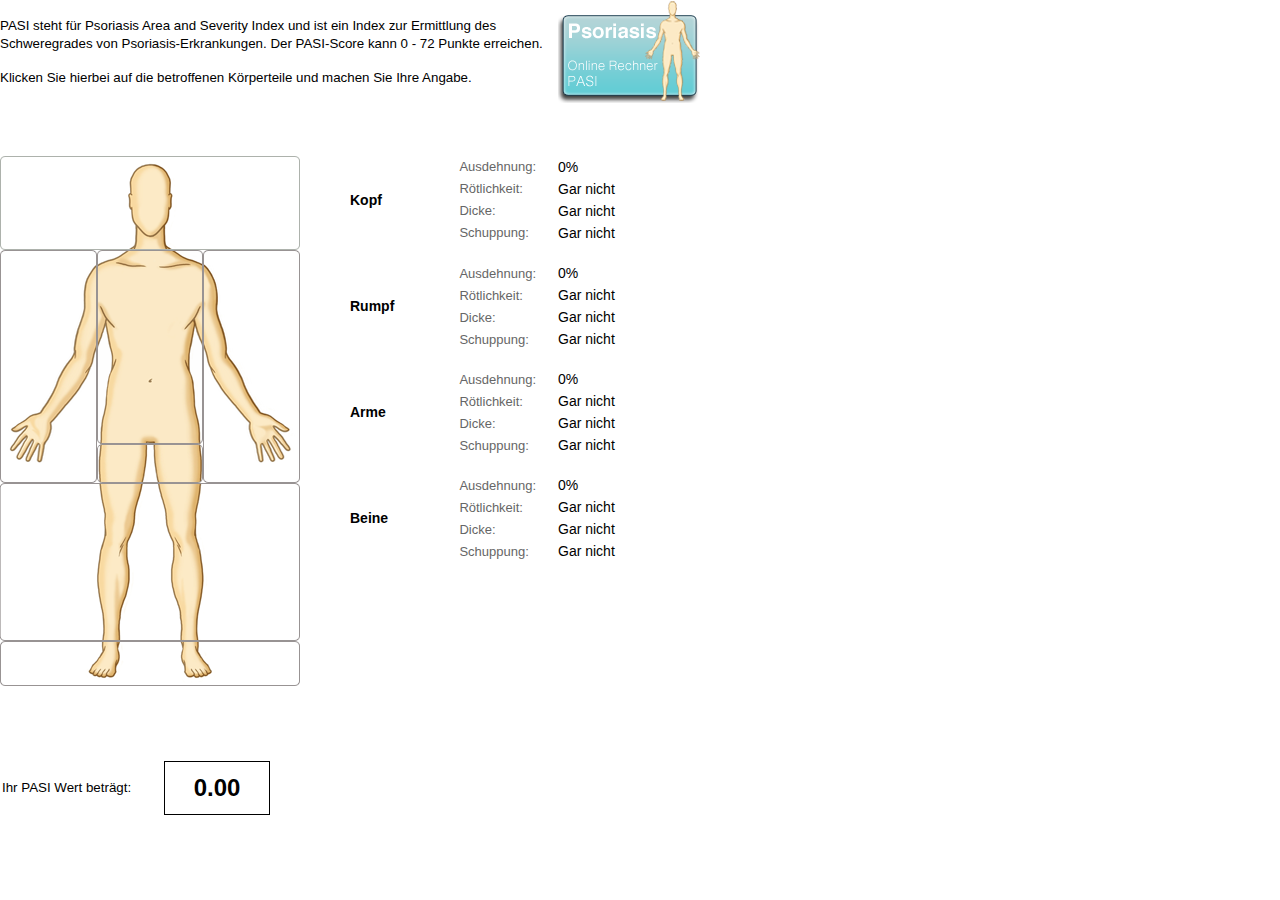
<file: embed/pasi.html>
<!DOCTYPE html PUBLIC "-//W3C//DTD XHTML 1.0 Strict//EN" "http://www.w3.org/TR/xhtml1/DTD/xhtml1-strict.dtd">
<!--
  Copyright 2015 MobileMan GmbH
  www.mobileman.com
  
  Licensed under the Apache License, Version 2.0 (the "License");
  you may not use this file except in compliance with the License.
  You may obtain a copy of the License at
  
    http://www.apache.org/licenses/LICENSE-2.0
  
  Unless required by applicable law or agreed to in writing, software
  distributed under the License is distributed on an "AS IS" BASIS,
  WITHOUT WARRANTIES OR CONDITIONS OF ANY KIND, either express or implied.
  See the License for the specific language governing permissions and
  limitations under the License.
-->
<html xmlns="http://www.w3.org/1999/xhtml" lang="de" xml:lang="de">
	<head>
		<meta http-equiv="Content-Type" content="text/html; charset=UTF-8"></meta>
		<title>Psoriasis Area and Severity Index (PASI) Online Rechner></title>
		<link rel="shortcut icon" href="../images/favicon.png"/>
		<link href="../styles/reset.css" rel="stylesheet" type="text/css"/>
		<link href="../styles/main.css" rel="stylesheet" type="text/css"/>
		<link href="../styles/jquery-ui-1.8.6.custom.css" rel="stylesheet" type="text/css"/>
		<link href="../styles/diseases.css" rel="stylesheet" type="text/css"/>	
	  	<script src="../scripts/jquery-1.4.4.min.js"></script>
	  	<script src="../scripts/jquery-ui-1.8.6.custom.min.js"></script>
		<script src="../scripts/jquery.datepick-de-CH.js"></script>
		<script src="../scripts/vtip.js"></script>
		<script src="../scripts/roundedCorners.js"></script>
		<script src="../scripts/jquery.blockUI.js"></script>
		<script src="../scripts/WebKitDetect.js"></script>
		<style>
		#radios1_1 .ui-buttonset { margin-right: 7px; background-color: #fff;}
		#radios1_1 .ui-buttonset .ui-button { margin-left: 0px; margin-right: 0px; }
		#radios1_1 .ui-button {float: left; margin-right: 1px;}
		#radios1_1 .ui-button .ui-button-text { display: block; line-height: 1.0; font-size:12px; width: 70px; padding-left: 0px; padding-right: 0px; margin-right: 0px;}
		#radios1_2 .ui-buttonset { margin-right: 7px; background-color: #fff;}
		#radios1_2 .ui-buttonset .ui-button { margin-left: 0; margin-right: 0; }
		#radios1_2 .ui-button {float: left; margin-right: 1px;}
		#radios1_2 .ui-button .ui-button-text { display: block; line-height: 1.0; font-size:12px; width: 100px; padding-left: 0px; padding-right: 0px; margin-right: 0px;}
		#radios1_3 .ui-buttonset { margin-right: 7px; background-color: #fff;}
		#radios1_3 .ui-buttonset .ui-button { margin-left: 0; margin-right: 0; }
		#radios1_3 .ui-button {float: left; margin-right: 1px;}
		#radios1_3 .ui-button .ui-button-text { display: block; line-height: 1.0; font-size:12px; width: 100px; padding-left: 0px; padding-right: 0px; margin-right: 0px;}
		#radios1_4 .ui-buttonset { margin-right: 7px; background-color: #fff;}
		#radios1_4 .ui-buttonset .ui-button { margin-left: 0; margin-right: 0; }
		#radios1_4 .ui-button {float: left; margin-right: 1px;}
		#radios1_4 .ui-button .ui-button-text { display: block; line-height: 1.0; font-size:12px; width: 100px; padding-left: 0px; padding-right: 0px; margin-right: 0px;}
		#radios2_1 .ui-buttonset { margin-right: 7px; background-color: #fff;}
		#radios2_1 .ui-buttonset .ui-button { margin-left: 0; margin-right: 0; }
		#radios2_1 .ui-button {float: left; margin-right: 1px;}
		#radios2_1 .ui-button .ui-button-text { display: block; line-height: 1.0; font-size:12px; width: 70px; padding-left: 0px; padding-right: 0px; margin-right: 0px;}
		#radios2_2 .ui-buttonset { margin-right: 7px; background-color: #fff;}
		#radios2_2 .ui-buttonset .ui-button { margin-left: 0; margin-right: 0; }
		#radios2_2 .ui-button {float: left; margin-right: 1px;}
		#radios2_2 .ui-button .ui-button-text { display: block; line-height: 1.0; font-size:12px; width: 100px; padding-left: 0px; padding-right: 0px; margin-right: 0px;}
		#radios2_3 .ui-buttonset { margin-right: 7px; background-color: #fff;}
		#radios2_3 .ui-buttonset .ui-button { margin-left: 0; margin-right: 0; }
		#radios2_3 .ui-button {float: left; margin-right: 1px;}
		#radios2_3 .ui-button .ui-button-text { display: block; line-height: 1.0; font-size:12px; width: 100px; padding-left: 0px; padding-right: 0px; margin-right: 0px;}
		#radios2_4 .ui-buttonset { margin-right: 7px; background-color: #fff;}
		#radios2_4 .ui-buttonset .ui-button { margin-left: 0; margin-right: 0; }
		#radios2_4 .ui-button {float: left; margin-right: 1px;}
		#radios2_4 .ui-button .ui-button-text { display: block; line-height: 1.0; font-size:12px; width: 100px; padding-left: 0px; padding-right: 0px; margin-right: 0px;}
		#radios3_1 .ui-buttonset { margin-right: 7px; background-color: #fff;}
		#radios3_1 .ui-buttonset .ui-button { margin-left: 0; margin-right: 0; }
		#radios3_1 .ui-button {float: left; margin-right: 1px;}
		#radios3_1 .ui-button .ui-button-text { display: block; line-height: 1.0; font-size:12px; width: 70px; padding-left: 0px; padding-right: 0px; margin-right: 0px;}
		#radios3_2 .ui-buttonset { margin-right: 7px; background-color: #fff;}
		#radios3_2 .ui-buttonset .ui-button { margin-left: 0; margin-right: 0; }
		#radios3_2 .ui-button {float: left; margin-right: 1px;}
		#radios3_2 .ui-button .ui-button-text { display: block; line-height: 1.0; font-size:12px; width: 100px; padding-left: 0px; padding-right: 0px; margin-right: 0px;}
		#radios3_3 .ui-buttonset { margin-right: 7px; background-color: #fff;}
		#radios3_3 .ui-buttonset .ui-button { margin-left: 0; margin-right: 0; }
		#radios3_3 .ui-button {float: left; margin-right: 1px;}
		#radios3_3 .ui-button .ui-button-text { display: block; line-height: 1.0; font-size:12px; width: 100px; padding-left: 0px; padding-right: 0px; margin-right: 0px;}
		#radios3_4 .ui-buttonset { margin-right: 7px; background-color: #fff;}
		#radios3_4 .ui-buttonset .ui-button { margin-left: 0; margin-right: 0; }
		#radios3_4 .ui-button {float: left; margin-right: 1px;}
		#radios3_4 .ui-button .ui-button-text { display: block; line-height: 1.0; font-size:12px; width: 100px; padding-left: 0px; padding-right: 0px; margin-right: 0px;}
		#radios4_1 .ui-buttonset { margin-right: 7px; background-color: #fff;}
		#radios4_1 .ui-buttonset .ui-button { margin-left: 0; margin-right: 0; }
		#radios4_1 .ui-button {float: left; margin-right: 1px;}
		#radios4_1 .ui-button .ui-button-text { display: block; line-height: 1.0; font-size:12px; width: 70px; padding-left: 0px; padding-right: 0px; margin-right: 0px;}
		#radios4_2 .ui-buttonset { margin-right: 7px; background-color: #fff;}
		#radios4_2 .ui-buttonset .ui-button { margin-left: 0; margin-right: 0; }
		#radios4_2 .ui-button {float: left; margin-right: 1px;}
		#radios4_2 .ui-button .ui-button-text { display: block; line-height: 1.0; font-size:12px; width: 100px; padding-left: 0px; padding-right: 0px; margin-right: 0px;}
		#radios4_3 .ui-buttonset { margin-right: 7px; background-color: #fff;}
		#radios4_3 .ui-buttonset .ui-button { margin-left: 0; margin-right: 0; }
		#radios4_3 .ui-button {float: left; margin-right: 1px;}
		#radios4_3 .ui-button .ui-button-text { display: block; line-height: 1.0; font-size:12px; width: 100px; padding-left: 0px; padding-right: 0px; margin-right: 0px;}
		#radios4_4 .ui-buttonset { margin-right: 7px; background-color: #fff;}
		#radios4_4 .ui-buttonset .ui-button { margin-left: 0; margin-right: 0; }
		#radios4_4 .ui-button {float: left; margin-right: 1px;}
		#radios4_4 .ui-button .ui-button-text { display: block; line-height: 1.0; font-size:12px; width: 100px; padding-left: 0px; padding-right: 0px; margin-right: 0px;}
		</style>
	</head>
<body>
<div style="width: 700px;">
	<a href="../embed/pasi.html" target="_blank">
		<img src="../images/button_psoriasis.png" alt="psoriasis" width="142" height="103" style="float: right;"/>
	</a>
	<br />
		PASI steht f&uuml;r Psoriasis Area and Severity Index und ist ein Index zur Ermittlung des Schweregrades von Psoriasis-Erkrankungen. Der PASI-Score kann 0 - 72 Punkte erreichen.
		<br />
		<br />
		Klicken Sie hierbei auf die betroffenen K&ouml;rperteile und machen Sie Ihre Angabe.
		<br />
		<br />
		<br />
		<br />
		<br />


		<table width="640" class="noborder">
			<tbody><tr>
				<td width="350px">
					<table class="noborders">
						<tbody><tr>	
							<td colspan="3">
								<div class="ps_man_head" id="mhead">
								</div>
							</td>
						</tr>
						<tr>	
							<td rowspan="2">
								<div class="ps_man_left_hand" id="lhand">
								</div>
							</td>
							<td>
								<div class="ps_man_body" id="mbody">
								</div>
							</td>
							<td rowspan="2">
								<div class="ps_man_right_hand" id="rhand">
								</div>
							</td>
						</tr>
						<tr>
							<td>
								<div class="ps_man_butt" id="mbutt">
								</div>
							</td>
						</tr>
						<tr>
							<td colspan="3">
								<div class="ps_man_legs" id="mlegs">
								</div>
							</td>
						</tr>
						<tr>
							<td colspan="3">
								<div class="ps_man_feet" id="mfeet">
								</div>
							</td>
						</tr>
						
					</tbody></table>
				</td>
				<td style="vertical-align: top;">
					<table id="tpasi">
						<tbody><tr>
							<td rowspan="4" width="80px">
								<div class="pasiheader">Kopf</div>
							</td>
							<td rowspan="4" width="45px">
								<div id="pasiheader1" class="pasiheader_nonselected"></div>
							</td>
							<td width="75px">
								<label class="opt">Ausdehnung:</label>
							</td>
							<td width="75px">
								<input type="text" id="amount11" style="margin-left:20px; text-align:left; width:80px; border:0;" />
							</td>
						</tr>
						<tr>
							<td>
								<label class="opt">R&ouml;tlichkeit:</label>
							</td>
							<td>
								<input type="text" id="amount12" style="margin-left:20px; text-align:left; width:80px; border:0;" />
							</td>
						</tr>
						<tr>
							<td>
								<label class="opt">Dicke:</label>
							</td>
							<td>
								<input type="text" id="amount13" style="margin-left:20px; text-align:left; width:80px; border:0;" />
							</td>
						</tr>
						<tr>
							<td>
								<label class="opt">Schuppung:</label>
						  </td>
							<td>
								<input type="text" id="amount14" style="margin-left:20px; text-align:left; width:80px; border:0;" />
							</td>
						</tr>
						<tr>
							<td>
								<br />
							</td>
						</tr>
						
						<tr>
							<td rowspan="4" style="vertical-align: center;">
								<div class="pasiheader">Rumpf</div>
							</td>
							<td rowspan="4" style="vertical-align: center;">
								<div id="pasiheader2"></div>
							</td>
							<td>
								<label class="opt">Ausdehnung:</label>
							</td>
							<td>
								<input type="text" id="amount21" style="margin-left:20px; text-align:left; width:80px; border:0;" />
							</td>
						</tr>
						<tr>
							<td>
								<label class="opt">R&ouml;tlichkeit:</label>
						  </td>
							<td>
								<input type="text" id="amount22" style="margin-left:20px; text-align:left; width:80px; border:0;" />
							</td>
						</tr>
						<tr>
							<td>
								<label class="opt">Dicke:</label>
							</td>
							<td>
								<input type="text" id="amount23" style="margin-left:20px; text-align:left; width:80px; border:0;" />
							</td>
						</tr>
						<tr>
							<td>
								<label class="opt">Schuppung:</label>
						  </td>
							<td>
								<input type="text" id="amount24" style="margin-left:20px; text-align:left; width:80px; border:0;" />
							</td>
						</tr>
						<tr>
							<td>
								<br />
							</td>
						</tr>
						
						
						<tr>
							<td rowspan="4" style="vertical-align: center;">
								<div class="pasiheader">Arme</div>
							</td>
							<td rowspan="4" style="vertical-align: center;">
								<div id="pasiheader3"></div>
							</td>
							<td>
								<label class="opt">Ausdehnung:</label>
							</td>
							<td>
								<input type="text" id="amount31" style="margin-left:20px; text-align:left; width:80px; border:0;" />
							</td>
						</tr>
						<tr>
							<td>
								<label class="opt">R&ouml;tlichkeit:</label>
						  </td>
							<td>
								<input type="text" id="amount32" style="margin-left:20px; text-align:left; width:80px; border:0;" />
							</td>
						</tr>
						<tr>
							<td>
								<label class="opt">Dicke:</label>
							</td>
							<td>
								<input type="text" id="amount33" style="margin-left:20px; text-align:left; width:80px; border:0;" />
							</td>
							
						</tr>
						<tr>
							
							<td>
								<label class="opt">Schuppung:</label>
						  </td>
							<td>
								<input type="text" id="amount34" style="margin-left:20px; text-align:left; width:80px; border:0;" />
							</td>
						</tr>
						<tr>
							<td>
								<br />
							</td>
						</tr>
						
						
						<tr>
							<td rowspan="4" style="vertical-align: center;">
								<div class="pasiheader">Beine</div>
							</td>
							<td rowspan="4" style="vertical-align: center;">
								<div id="pasiheader4"></div>
							</td>
							<td>
								<label class="opt">Ausdehnung:</label>
							</td>
							<td>
								<input type="text" id="amount41" style="margin-left:20px; text-align:left; width:80px; border:0;" />
							</td>
						</tr>
						<tr>
							<td>
								<label class="opt">R&ouml;tlichkeit:</label>
						  </td>
							<td>
								<input type="text" id="amount42" style="margin-left:20px; text-align:left; width:80px; border:0;" />
							</td>
						</tr>
						<tr>
							<td>
								<label class="opt">Dicke:</label>
							</td>
							<td>
								<input type="text" id="amount43" style="margin-left:20px; text-align:left; width:80px; border:0;" />
							</td>
						</tr>
						<tr>
							<td>
								<label class="opt">Schuppung:</label>
							</td>
							<td>
								<input type="text" id="amount44" style="margin-left:20px; text-align:left; width:80px; border:0;" />
							</td>
						</tr>
						<tr>
							<td>
								<br />
							</td>
						</tr>
					</tbody></table>
				</td>
			</tr>
		</tbody></table>
		<div id="tabs" class="ui-tabs ui-widget ui-widget-content ui-corner-all" style="display: none; ">
			<ul class="ui-tabs-nav ui-helper-reset ui-helper-clearfix ui-widget-header ui-corner-all">
				<li class="ui-state-default ui-corner-top ui-tabs-selected ui-state-active"><a href="#tabs-1">Kopf</a></li>
				<li class="ui-state-default ui-corner-top"><a href="#tabs-2">Rumpf</a></li>
				<li class="ui-state-default ui-corner-top"><a href="#tabs-3">Arme</a></li>
				<li class="ui-state-default ui-corner-top"><a href="#tabs-4">Beine</a></li>
			</ul>
			
			<div id="tabs-1" class="ui-tabs-panel ui-widget-content ui-corner-bottom">
				<br />
				<form name="form1_1">
					
					<div align="left">
						<label>Ausdehnungsgrad der befallenen K&ouml;rperoberfl&auml;che in %.</label>
					</div>
					<br />
					
					<table width="500" class="noborder">
						<tbody><tr>
							<td width="100">
								<div class="hboxp11">
								</div>
							</td>
							<td width="100">
								<div class="hboxp12">
								</div>
							</td>
							<td width="100">
								<div class="hboxp13">
								</div>
							</td>
							<td width="100">
								<div class="hboxp14">
								</div>
							</td>
							<td width="100">
								<div class="hboxp15">
								</div>
							</td>
							<td width="100">
								<div class="hboxp16">
								</div>
							</td>
							<td width="100">
								<div class="hboxp17">
								</div>
							</td>
						</tr>
					</tbody></table>
					<div id="radios1_1" class="ui-buttonset">
						<input type="radio" id="radio1_11" name="radio" value="0" checked="checked" class="ui-helper-hidden-accessible"/><label for="radio1_11" class="ui-state-active ui-button ui-widget ui-state-default ui-button-text-only" aria-pressed="true" role="button" aria-disabled="false"><span class="ui-button-text">0%</span></label>			
						<input type="radio" id="radio1_12" name="radio" value="1" class="ui-helper-hidden-accessible"/><label for="radio1_12" aria-pressed="false" class="ui-button ui-widget ui-state-default ui-button-text-only" role="button" aria-disabled="false"><span class="ui-button-text">&lt;10%</span></label>
						<input type="radio" id="radio1_13" name="radio" value="2" class="ui-helper-hidden-accessible"/><label for="radio1_13" aria-pressed="false" class="ui-button ui-widget ui-state-default ui-button-text-only" role="button" aria-disabled="false"><span class="ui-button-text">10-29%</span></label>
						<input type="radio" id="radio1_14" name="radio" value="3" class="ui-helper-hidden-accessible"/><label for="radio1_14" aria-pressed="false" class="ui-button ui-widget ui-state-default ui-button-text-only" role="button" aria-disabled="false"><span class="ui-button-text">30-49%</span></label>
						<input type="radio" id="radio1_15" name="radio" value="4" class="ui-helper-hidden-accessible"/><label for="radio1_15" aria-pressed="false" class="ui-button ui-widget ui-state-default ui-button-text-only" role="button" aria-disabled="false"><span class="ui-button-text">50-69%</span></label>
						<input type="radio" id="radio1_16" name="radio" value="5" class="ui-helper-hidden-accessible"/><label for="radio1_16" aria-pressed="false" class="ui-button ui-widget ui-state-default ui-button-text-only" role="button" aria-disabled="false"><span class="ui-button-text">70-89%</span></label>
						<input type="radio" id="radio1_17" name="radio" value="6" class="ui-helper-hidden-accessible"/><label for="radio1_17" aria-pressed="false" class="ui-button ui-widget ui-state-default ui-button-text-only" role="button" aria-disabled="false"><span class="ui-button-text">90-100%</span></label>
					</div>
				</form>
				<br />
				<br />
				<form name="form1_2">
					<div align="left">
						<br /><label>R&ouml;tlichkeit (Erythema)</label>
						<br />
						<label class="opt">Bitte geben Sie den Grad der R&ouml;tlichkeit an.</label>
					</div>
					<br />
					<table width="500" class="noborder">
						<tbody><tr>
							<td width="100">
								<div class="hboxp21">
								</div>
							</td>
							<td width="100">
								<div class="hboxp22">
								</div>
							</td>
							<td width="100">
								<div class="hboxp23">
								</div>
							</td>
							<td width="100">
								<div class="hboxp24">
								</div>
							</td>
							<td width="100">
								<div class="hboxp25">
								</div>
							</td>
						</tr>
					</tbody></table>
					<div id="radios1_2" class="ui-buttonset">
						<input type="radio" id="radio1_21" name="radio" value="0" checked="checked" class="ui-helper-hidden-accessible"/><label for="radio1_21" class="ui-state-active ui-button ui-widget ui-state-default ui-button-text-only" aria-pressed="true" role="button" aria-disabled="false"><span class="ui-button-text">Gar nicht</span></label>			
						<input type="radio" id="radio1_22" name="radio" value="1" class="ui-helper-hidden-accessible"/><label for="radio1_22" aria-pressed="false" class="ui-button ui-widget ui-state-default ui-button-text-only" role="button" aria-disabled="false"><span class="ui-button-text">Mild</span></label>
						<input type="radio" id="radio1_23" name="radio" value="2" class="ui-helper-hidden-accessible"/><label for="radio1_23" aria-pressed="false" class="ui-button ui-widget ui-state-default ui-button-text-only" role="button" aria-disabled="false"><span class="ui-button-text">Moderat</span></label>
						<input type="radio" id="radio1_24" name="radio" value="3" class="ui-helper-hidden-accessible"/><label for="radio1_24" aria-pressed="false" class="ui-button ui-widget ui-state-default ui-button-text-only" role="button" aria-disabled="false"><span class="ui-button-text">Stark</span></label>
						<input type="radio" id="radio1_25" name="radio" value="4" class="ui-helper-hidden-accessible"/><label for="radio1_25" aria-pressed="false" class="ui-button ui-widget ui-state-default ui-button-text-only" role="button" aria-disabled="false"><span class="ui-button-text">Sehr stark</span></label>
					</div>
				</form>
				<br />
				<br />
				<form name="form1_3">
					<div align="left">
						<br /><label>Dicke (Induration)</label>
						<br />
						<label class="opt">Bitte gebe Sie die Dicke der Verkrustung an.</label>
					</div>
					<br />
					<table width="500" class="noborder">
						<tbody><tr>
							<td width="100">
								<div class="hboxp31">
									<div class="hboxt">0.00 mm</div>
								</div>
							</td>
							<td width="100">
								<div class="hboxp32">
									<div class="hboxt">0.25 mm</div>
								</div>
							</td>
							<td width="100">
								<div class="hboxp33">
									<div class="hboxt">0.50 mm</div>
								</div>
							</td>
							<td width="100">
								<div class="hboxp34">
									<div class="hboxt">0.75 mm</div>
								</div>
							</td>
							<td width="100">
								<div class="hboxp35">
									<div class="hboxt">1.00 mm</div>
								</div>
							</td>
						</tr>
					</tbody></table>
					<div id="radios1_3" class="ui-buttonset">
						<input type="radio" id="radio1_31" name="radio" value="0" checked="checked" class="ui-helper-hidden-accessible"/><label for="radio1_31" class="ui-state-active ui-button ui-widget ui-state-default ui-button-text-only" aria-pressed="true" role="button" aria-disabled="false"><span class="ui-button-text">Gar nicht</span></label>			
						<input type="radio" id="radio1_32" name="radio" value="1" class="ui-helper-hidden-accessible"/><label for="radio1_32" aria-pressed="false" class="ui-button ui-widget ui-state-default ui-button-text-only" role="button" aria-disabled="false"><span class="ui-button-text">Mild</span></label>
						<input type="radio" id="radio1_33" name="radio" value="2" class="ui-helper-hidden-accessible"/><label for="radio1_33" aria-pressed="false" class="ui-button ui-widget ui-state-default ui-button-text-only" role="button" aria-disabled="false"><span class="ui-button-text">Moderat</span></label>
						<input type="radio" id="radio1_34" name="radio" value="3" class="ui-helper-hidden-accessible"/><label for="radio1_34" aria-pressed="false" class="ui-button ui-widget ui-state-default ui-button-text-only" role="button" aria-disabled="false"><span class="ui-button-text">Stark</span></label>
						<input type="radio" id="radio1_35" name="radio" value="4" class="ui-helper-hidden-accessible"/><label for="radio1_35" aria-pressed="false" class="ui-button ui-widget ui-state-default ui-button-text-only" role="button" aria-disabled="false"><span class="ui-button-text">Sehr stark</span></label>
					</div>
				</form>
				<br />
				<br />
				<form name="form1_4">
					<br /><div align="left"><label>Schuppung (Desquamation)</label><br />
						<label class="opt">Bitte geben Sie die St&auml;rke der Schuppung an.</label>
					</div>
					<br />
					<table width="500" class="noborder">
						<tbody><tr>
							<td width="100">
								<div class="hboxp21">
								</div>
							</td>
							<td width="100">
								<div class="hboxp22">
								</div>
							</td>
							<td width="100">
								<div class="hboxp23">
								</div>
							</td>
							<td width="100">
								<div class="hboxp24">
								</div>
							</td>
							<td width="100">
								<div class="hboxp25">
								</div>
							</td>
						</tr>
					</tbody></table>
					<div id="radios1_4" class="ui-buttonset">
						<input type="radio" id="radio1_41" name="radio" value="0" checked="checked" class="ui-helper-hidden-accessible"/><label for="radio1_41" class="ui-state-active ui-button ui-widget ui-state-default ui-button-text-only" aria-pressed="true" role="button" aria-disabled="false"><span class="ui-button-text">Gar nicht</span></label>			
						<input type="radio" id="radio1_42" name="radio" value="1" class="ui-helper-hidden-accessible"/><label for="radio1_42" aria-pressed="false" class="ui-button ui-widget ui-state-default ui-button-text-only" role="button" aria-disabled="false"><span class="ui-button-text">Mild</span></label>
						<input type="radio" id="radio1_43" name="radio" value="2" class="ui-helper-hidden-accessible"/><label for="radio1_43" aria-pressed="false" class="ui-button ui-widget ui-state-default ui-button-text-only" role="button" aria-disabled="false"><span class="ui-button-text">Moderat</span></label>
						<input type="radio" id="radio1_44" name="radio" value="3" class="ui-helper-hidden-accessible"/><label for="radio1_44" aria-pressed="false" class="ui-button ui-widget ui-state-default ui-button-text-only" role="button" aria-disabled="false"><span class="ui-button-text">Stark</span></label>
						<input type="radio" id="radio1_45" name="radio" value="4" class="ui-helper-hidden-accessible"/><label for="radio1_45" aria-pressed="false" class="ui-button ui-widget ui-state-default ui-button-text-only" role="button" aria-disabled="false"><span class="ui-button-text">Sehr stark</span></label>
					</div>
				</form>
			</div>
			<div id="tabs-2" class="ui-tabs-panel ui-widget-content ui-corner-bottom ui-tabs-hide">
				<br />
				<form name="form2_1">
					<div align="left">
					  <label>Ausdehnungsgrad der befallenen K&ouml;rperoberfl&auml;che in %.</label>
				  </div>
					<br />
					
					<table width="500" class="noborder">
						<tbody><tr>
							<td width="100">
								<div class="hboxp11">
								</div>
							</td>
							<td width="100">
								<div class="hboxp12">
								</div>
							</td>
							<td width="100">
								<div class="hboxp13">
								</div>
							</td>
							<td width="100">
								<div class="hboxp14">
								</div>
							</td>
							<td width="100">
								<div class="hboxp15">
								</div>
							</td>
							<td width="100">
								<div class="hboxp16">
								</div>
							</td>
							<td width="100">
								<div class="hboxp17">
								</div>
							</td>
						</tr>
					</tbody></table>
					<div id="radios2_1" class="ui-buttonset">
						<input type="radio" id="radio2_11" name="radio" value="0" checked="checked" class="ui-helper-hidden-accessible"/><label for="radio2_11" class="ui-state-active ui-button ui-widget ui-state-default ui-button-text-only" aria-pressed="true" role="button" aria-disabled="false"><span class="ui-button-text">0%</span></label>			
						<input type="radio" id="radio2_12" name="radio" value="1" class="ui-helper-hidden-accessible"/><label for="radio2_12" aria-pressed="false" class="ui-button ui-widget ui-state-default ui-button-text-only" role="button" aria-disabled="false"><span class="ui-button-text">&lt;10%</span></label>
						<input type="radio" id="radio2_13" name="radio" value="2" class="ui-helper-hidden-accessible"/><label for="radio2_13" aria-pressed="false" class="ui-button ui-widget ui-state-default ui-button-text-only" role="button" aria-disabled="false"><span class="ui-button-text">10-29%</span></label>
						<input type="radio" id="radio2_14" name="radio" value="3" class="ui-helper-hidden-accessible"/><label for="radio2_14" aria-pressed="false" class="ui-button ui-widget ui-state-default ui-button-text-only" role="button" aria-disabled="false"><span class="ui-button-text">30-49%</span></label>
						<input type="radio" id="radio2_15" name="radio" value="4" class="ui-helper-hidden-accessible"/><label for="radio2_15" aria-pressed="false" class="ui-button ui-widget ui-state-default ui-button-text-only" role="button" aria-disabled="false"><span class="ui-button-text">50-69%</span></label>
						<input type="radio" id="radio2_16" name="radio" value="5" class="ui-helper-hidden-accessible"/><label for="radio2_16" aria-pressed="false" class="ui-button ui-widget ui-state-default ui-button-text-only" role="button" aria-disabled="false"><span class="ui-button-text">70-89%</span></label>
						<input type="radio" id="radio2_17" name="radio" value="6" class="ui-helper-hidden-accessible"/><label for="radio2_17" aria-pressed="false" class="ui-button ui-widget ui-state-default ui-button-text-only" role="button" aria-disabled="false"><span class="ui-button-text">90-100%</span></label>
					</div>
				</form>
				<br />
				<br />
				<form name="form2_2">
					<div align="left">
					 <br /> <label>R&ouml;tlichkeit (Erythema)</label>
				    <br />
						<label class="opt">Bitte geben Sie den Grad der R&ouml;tlichkeit an.</label>
					</div>
					<br />
					<table width="500" class="noborder">
						<tbody><tr>
							<td width="100">
								<div class="hboxp21">
								</div>
							</td>
							<td width="100">
								<div class="hboxp22">
								</div>
							</td>
							<td width="100">
								<div class="hboxp23">
								</div>
							</td>
							<td width="100">
								<div class="hboxp24">
								</div>
							</td>
							<td width="100">
								<div class="hboxp25">
								</div>
							</td>
						</tr>
					</tbody></table>
					<div id="radios2_2" class="ui-buttonset">
						<input type="radio" id="radio2_21" name="radio" value="0" checked="checked" class="ui-helper-hidden-accessible"/><label for="radio2_21" class="ui-state-active ui-button ui-widget ui-state-default ui-button-text-only" aria-pressed="true" role="button" aria-disabled="false"><span class="ui-button-text">Gar nicht</span></label>			
						<input type="radio" id="radio2_22" name="radio" value="1" class="ui-helper-hidden-accessible"/><label for="radio2_22" aria-pressed="false" class="ui-button ui-widget ui-state-default ui-button-text-only" role="button" aria-disabled="false"><span class="ui-button-text">Mild</span></label>
						<input type="radio" id="radio2_23" name="radio" value="2" class="ui-helper-hidden-accessible"/><label for="radio2_23" aria-pressed="false" class="ui-button ui-widget ui-state-default ui-button-text-only" role="button" aria-disabled="false"><span class="ui-button-text">Moderat</span></label>
						<input type="radio" id="radio2_24" name="radio" value="3" class="ui-helper-hidden-accessible"/><label for="radio2_24" aria-pressed="false" class="ui-button ui-widget ui-state-default ui-button-text-only" role="button" aria-disabled="false"><span class="ui-button-text">Stark</span></label>
						<input type="radio" id="radio2_25" name="radio" value="4" class="ui-helper-hidden-accessible"/><label for="radio2_25" aria-pressed="false" class="ui-button ui-widget ui-state-default ui-button-text-only" role="button" aria-disabled="false"><span class="ui-button-text">Sehr stark</span></label>
					</div>
				</form>
				<br />
				<br />
				<form name="form2_3">
					<div align="left">
					<br />  <label>Dicke (Induration)</label>
				    <br />
						<label class="opt">Bitte gebe Sie die Dicke der Verkrustung an.</label>
					</div>
					<br />
					<table width="500" class="noborder">
						<tbody><tr>
							<td width="100">
								<div class="hboxp31">
									<div class="hboxt">0.00 mm</div>
								</div>
							</td>
							<td width="100">
								<div class="hboxp32">
									<div class="hboxt">0.25 mm</div>
								</div>
							</td>
							<td width="100">
								<div class="hboxp33">
									<div class="hboxt">0.50 mm</div>
								</div>
							</td>
							<td width="100">
								<div class="hboxp34">
									<div class="hboxt">0.75 mm</div>
								</div>
							</td>
							<td width="100">
								<div class="hboxp35">
									<div class="hboxt">1.00 mm</div>
								</div>
							</td>
						</tr>
					</tbody></table>
					<div id="radios2_3" class="ui-buttonset">
						<input type="radio" id="radio2_31" name="radio" value="0" checked="checked" class="ui-helper-hidden-accessible"/><label for="radio2_31" class="ui-state-active ui-button ui-widget ui-state-default ui-button-text-only" aria-pressed="true" role="button" aria-disabled="false"><span class="ui-button-text">Gar nicht</span></label>			
						<input type="radio" id="radio2_32" name="radio" value="1" class="ui-helper-hidden-accessible"/><label for="radio2_32" aria-pressed="false" class="ui-button ui-widget ui-state-default ui-button-text-only" role="button" aria-disabled="false"><span class="ui-button-text">Mild</span></label>
						<input type="radio" id="radio2_33" name="radio" value="2" class="ui-helper-hidden-accessible"/><label for="radio2_33" aria-pressed="false" class="ui-button ui-widget ui-state-default ui-button-text-only" role="button" aria-disabled="false"><span class="ui-button-text">Moderat</span></label>
						<input type="radio" id="radio2_34" name="radio" value="3" class="ui-helper-hidden-accessible"/><label for="radio2_34" aria-pressed="false" class="ui-button ui-widget ui-state-default ui-button-text-only" role="button" aria-disabled="false"><span class="ui-button-text">Stark</span></label>
						<input type="radio" id="radio2_35" name="radio" value="4" class="ui-helper-hidden-accessible"/><label for="radio2_35" aria-pressed="false" class="ui-button ui-widget ui-state-default ui-button-text-only" role="button" aria-disabled="false"><span class="ui-button-text">Sehr stark</span></label>
					</div>
				</form>
				<br />
				<br />
				<form name="form2_4">
						<div align="left">
					<br />  <label>Schuppung (Desquamation)</label>
				    <br />
						<label class="opt">Bitte geben Sie die St&auml;rke der Schuppung an.</label>
                        </div>
					<br />
					<table width="500" class="noborder">
						<tbody><tr>
							<td width="100">
								<div class="hboxp21">
								</div>
							</td>
							<td width="100">
								<div class="hboxp22">
								</div>
							</td>
							<td width="100">
								<div class="hboxp23">
								</div>
							</td>
							<td width="100">
								<div class="hboxp24">
								</div>
							</td>
							<td width="100">
								<div class="hboxp25">
								</div>
							</td>
						</tr>
					</tbody></table>
					<div id="radios2_4" class="ui-buttonset">
						<input type="radio" id="radio2_41" name="radio" value="0" checked="checked" class="ui-helper-hidden-accessible"/><label for="radio2_41" class="ui-state-active ui-button ui-widget ui-state-default ui-button-text-only" aria-pressed="true" role="button" aria-disabled="false"><span class="ui-button-text">Gar nicht</span></label>			
						<input type="radio" id="radio2_42" name="radio" value="1" class="ui-helper-hidden-accessible"/><label for="radio2_42" aria-pressed="false" class="ui-button ui-widget ui-state-default ui-button-text-only" role="button" aria-disabled="false"><span class="ui-button-text">Mild</span></label>
						<input type="radio" id="radio2_43" name="radio" value="2" class="ui-helper-hidden-accessible"/><label for="radio2_43" aria-pressed="false" class="ui-button ui-widget ui-state-default ui-button-text-only" role="button" aria-disabled="false"><span class="ui-button-text">Moderat</span></label>
						<input type="radio" id="radio2_44" name="radio" value="3" class="ui-helper-hidden-accessible"/><label for="radio2_44" aria-pressed="false" class="ui-button ui-widget ui-state-default ui-button-text-only" role="button" aria-disabled="false"><span class="ui-button-text">Stark</span></label>
						<input type="radio" id="radio2_45" name="radio" value="4" class="ui-helper-hidden-accessible"/><label for="radio2_45" aria-pressed="false" class="ui-button ui-widget ui-state-default ui-button-text-only" role="button" aria-disabled="false"><span class="ui-button-text">Sehr stark</span></label>
					</div>
				</form>
			</div>
			<div id="tabs-3" class="ui-tabs-panel ui-widget-content ui-corner-bottom ui-tabs-hide">
				<br />
				<form name="form3_1">
					<div align="left">
					  <label>Ausdehnungsgrad der befallenen K&ouml;rperoberfl&auml;che in %.</label>
				  </div>
					<br />
					
					<table width="500" class="noborder">
						<tbody><tr>
							<td width="100">
								<div class="hboxp11">
								</div>
							</td>
							<td width="100">
								<div class="hboxp12">
								</div>
							</td>
							<td width="100">
								<div class="hboxp13">
								</div>
							</td>
							<td width="100">
								<div class="hboxp14">
								</div>
							</td>
							<td width="100">
								<div class="hboxp15">
								</div>
							</td>
							<td width="100">
								<div class="hboxp16">
								</div>
							</td>
							<td width="100">
								<div class="hboxp17">
								</div>
							</td>
						</tr>
					</tbody></table>
					<div id="radios3_1" class="ui-buttonset">
						<input type="radio" id="radio3_11" name="radio" value="0" checked="checked" class="ui-helper-hidden-accessible"/><label for="radio3_11" class="ui-state-active ui-button ui-widget ui-state-default ui-button-text-only" aria-pressed="true" role="button" aria-disabled="false"><span class="ui-button-text">0%</span></label>			
						<input type="radio" id="radio3_12" name="radio" value="1" class="ui-helper-hidden-accessible"/><label for="radio3_12" aria-pressed="false" class="ui-button ui-widget ui-state-default ui-button-text-only" role="button" aria-disabled="false"><span class="ui-button-text">&lt;10%</span></label>
						<input type="radio" id="radio3_13" name="radio" value="2" class="ui-helper-hidden-accessible"/><label for="radio3_13" aria-pressed="false" class="ui-button ui-widget ui-state-default ui-button-text-only" role="button" aria-disabled="false"><span class="ui-button-text">10-29%</span></label>
						<input type="radio" id="radio3_14" name="radio" value="3" class="ui-helper-hidden-accessible"/><label for="radio3_14" aria-pressed="false" class="ui-button ui-widget ui-state-default ui-button-text-only" role="button" aria-disabled="false"><span class="ui-button-text">30-49%</span></label>
						<input type="radio" id="radio3_15" name="radio" value="4" class="ui-helper-hidden-accessible"/><label for="radio3_15" aria-pressed="false" class="ui-button ui-widget ui-state-default ui-button-text-only" role="button" aria-disabled="false"><span class="ui-button-text">50-69%</span></label>
						<input type="radio" id="radio3_16" name="radio" value="5" class="ui-helper-hidden-accessible"/><label for="radio3_16" aria-pressed="false" class="ui-button ui-widget ui-state-default ui-button-text-only" role="button" aria-disabled="false"><span class="ui-button-text">70-89%</span></label>
						<input type="radio" id="radio3_17" name="radio" value="6" class="ui-helper-hidden-accessible"/><label for="radio3_17" aria-pressed="false" class="ui-button ui-widget ui-state-default ui-button-text-only" role="button" aria-disabled="false"><span class="ui-button-text">90-100%</span></label>
					</div>
				</form>
				<br />
				<br />
				<form name="form3_2">
					<div align="left">
					<br />  <label>R&ouml;tlichkeit (Erythema)</label>
				    <br />
						<label class="opt">Bitte geben Sie den Grad der R&ouml;tlichkeit an.</label>
					</div>
					<br />
					<table width="500" class="noborder">
						<tbody><tr>
							<td width="100">
								<div class="hboxp21">
								</div>
							</td>
							<td width="100">
								<div class="hboxp22">
								</div>
							</td>
							<td width="100">
								<div class="hboxp23">
								</div>
							</td>
							<td width="100">
								<div class="hboxp24">
								</div>
							</td>
							<td width="100">
								<div class="hboxp25">
								</div>
							</td>
						</tr>
					</tbody></table>
					<div id="radios3_2" class="ui-buttonset">
						<input type="radio" id="radio3_21" name="radio" value="0" checked="checked" class="ui-helper-hidden-accessible"/><label for="radio3_21" class="ui-state-active ui-button ui-widget ui-state-default ui-button-text-only" aria-pressed="true" role="button" aria-disabled="false"><span class="ui-button-text">Gar nicht</span></label>			
						<input type="radio" id="radio3_22" name="radio" value="1" class="ui-helper-hidden-accessible"/><label for="radio3_22" aria-pressed="false" class="ui-button ui-widget ui-state-default ui-button-text-only" role="button" aria-disabled="false"><span class="ui-button-text">Mild</span></label>
						<input type="radio" id="radio3_23" name="radio" value="2" class="ui-helper-hidden-accessible"/><label for="radio3_23" aria-pressed="false" class="ui-button ui-widget ui-state-default ui-button-text-only" role="button" aria-disabled="false"><span class="ui-button-text">Moderat</span></label>
						<input type="radio" id="radio3_24" name="radio" value="3" class="ui-helper-hidden-accessible"/><label for="radio3_24" aria-pressed="false" class="ui-button ui-widget ui-state-default ui-button-text-only" role="button" aria-disabled="false"><span class="ui-button-text">Stark</span></label>
						<input type="radio" id="radio3_25" name="radio" value="4" class="ui-helper-hidden-accessible"/><label for="radio3_25" aria-pressed="false" class="ui-button ui-widget ui-state-default ui-button-text-only" role="button" aria-disabled="false"><span class="ui-button-text">Sehr stark</span></label>
					</div>
				</form>
				<br />
				<br />
				<form name="form3_3">
					<div align="left">
					<br />  <label>Dicke (Induration)</label>
				    <br />
						<label class="opt">Bitte gebe Sie die Dicke der Verkrustung an.</label>
					</div>
					<br />
					<table width="500" class="noborder">
						<tbody><tr>
							<td width="100">
								<div class="hboxp31">
									<div class="hboxt">0.00 mm</div>
								</div>
							</td>
							<td width="100">
								<div class="hboxp32">
									<div class="hboxt">0.25 mm</div>
								</div>
							</td>
							<td width="100">
								<div class="hboxp33">
									<div class="hboxt">0.50 mm</div>
								</div>
							</td>
							<td width="100">
								<div class="hboxp34">
									<div class="hboxt">0.75 mm</div>
								</div>
							</td>
							<td width="100">
								<div class="hboxp35">
									<div class="hboxt">1.00 mm</div>
								</div>
							</td>
						</tr>
					</tbody></table>
					<div id="radios3_3" class="ui-buttonset">
						<input type="radio" id="radio3_31" name="radio" value="0" checked="checked" class="ui-helper-hidden-accessible"/><label for="radio3_31" class="ui-state-active ui-button ui-widget ui-state-default ui-button-text-only" aria-pressed="true" role="button" aria-disabled="false"><span class="ui-button-text">Gar nicht</span></label>			
						<input type="radio" id="radio3_32" name="radio" value="1" class="ui-helper-hidden-accessible"/><label for="radio3_32" aria-pressed="false" class="ui-button ui-widget ui-state-default ui-button-text-only" role="button" aria-disabled="false"><span class="ui-button-text">Mild</span></label>
						<input type="radio" id="radio3_33" name="radio" value="2" class="ui-helper-hidden-accessible"/><label for="radio3_33" aria-pressed="false" class="ui-button ui-widget ui-state-default ui-button-text-only" role="button" aria-disabled="false"><span class="ui-button-text">Moderat</span></label>
						<input type="radio" id="radio3_34" name="radio" value="3" class="ui-helper-hidden-accessible"/><label for="radio3_34" aria-pressed="false" class="ui-button ui-widget ui-state-default ui-button-text-only" role="button" aria-disabled="false"><span class="ui-button-text">Stark</span></label>
						<input type="radio" id="radio3_35" name="radio" value="4" class="ui-helper-hidden-accessible"/><label for="radio3_35" aria-pressed="false" class="ui-button ui-widget ui-state-default ui-button-text-only" role="button" aria-disabled="false"><span class="ui-button-text">Sehr stark</span></label>
					</div>
				</form>
				<br />
				<br />
				<form name="form3_4">
						<div align="left">
				<br />	  <label>Schuppung (Desquamation)</label>
				    <br />
						<label class="opt">Bitte geben Sie die St&auml;rke der Schuppung an.</label>
                        </div>
					<br />
					<table width="500" class="noborder">
						<tbody><tr>
							<td width="100">
								<div class="hboxp21">
								</div>
							</td>
							<td width="100">
								<div class="hboxp22">
								</div>
							</td>
							<td width="100">
								<div class="hboxp23">
								</div>
							</td>
							<td width="100">
								<div class="hboxp24">
								</div>
							</td>
							<td width="100">
								<div class="hboxp25">
								</div>
							</td>
						</tr>
					</tbody></table>
					<div id="radios3_4" class="ui-buttonset">
						<input type="radio" id="radio3_41" name="radio" value="0" checked="checked" class="ui-helper-hidden-accessible"/><label for="radio3_41" class="ui-state-active ui-button ui-widget ui-state-default ui-button-text-only" aria-pressed="true" role="button" aria-disabled="false"><span class="ui-button-text">Gar nicht</span></label>			
						<input type="radio" id="radio3_42" name="radio" value="1" class="ui-helper-hidden-accessible"/><label for="radio3_42" aria-pressed="false" class="ui-button ui-widget ui-state-default ui-button-text-only" role="button" aria-disabled="false"><span class="ui-button-text">Mild</span></label>
						<input type="radio" id="radio3_43" name="radio" value="2" class="ui-helper-hidden-accessible"/><label for="radio3_43" aria-pressed="false" class="ui-button ui-widget ui-state-default ui-button-text-only" role="button" aria-disabled="false"><span class="ui-button-text">Moderat</span></label>
						<input type="radio" id="radio3_44" name="radio" value="3" class="ui-helper-hidden-accessible"/><label for="radio3_44" aria-pressed="false" class="ui-button ui-widget ui-state-default ui-button-text-only" role="button" aria-disabled="false"><span class="ui-button-text">Stark</span></label>
						<input type="radio" id="radio3_45" name="radio" value="4" class="ui-helper-hidden-accessible"/><label for="radio3_45" aria-pressed="false" class="ui-button ui-widget ui-state-default ui-button-text-only" role="button" aria-disabled="false"><span class="ui-button-text">Sehr stark</span></label>
					</div>
				</form>
			</div>
			<div id="tabs-4" class="ui-tabs-panel ui-widget-content ui-corner-bottom ui-tabs-hide">
				<br />
				<form name="form4_1">
					<div align="left">
					  <label>Ausdehnungsgrad der befallenen K&ouml;rperoberfl&auml;che in %.</label>
				  </div>
					<br />
					
					<table width="500" class="noborder">
						<tbody><tr>
							<td width="100">
								<div class="hboxp11">
								</div>
							</td>
							<td width="100">
								<div class="hboxp12">
								</div>
							</td>
							<td width="100">
								<div class="hboxp13">
								</div>
							</td>
							<td width="100">
								<div class="hboxp14">
								</div>
							</td>
							<td width="100">
								<div class="hboxp15">
								</div>
							</td>
							<td width="100">
								<div class="hboxp16">
								</div>
							</td>
							<td width="100">
								<div class="hboxp17">
								</div>
							</td>
						</tr>
					</tbody></table>
					<div id="radios4_1" class="ui-buttonset">
						<input type="radio" id="radio4_11" name="radio" value="0" checked="checked" class="ui-helper-hidden-accessible"/><label for="radio4_11" class="ui-state-active ui-button ui-widget ui-state-default ui-button-text-only" aria-pressed="true" role="button" aria-disabled="false"><span class="ui-button-text">0%</span></label>			
						<input type="radio" id="radio4_12" name="radio" value="1" class="ui-helper-hidden-accessible"/><label for="radio4_12" aria-pressed="false" class="ui-button ui-widget ui-state-default ui-button-text-only" role="button" aria-disabled="false"><span class="ui-button-text">&lt;10%</span></label>
						<input type="radio" id="radio4_13" name="radio" value="2" class="ui-helper-hidden-accessible"/><label for="radio4_13" aria-pressed="false" class="ui-button ui-widget ui-state-default ui-button-text-only" role="button" aria-disabled="false"><span class="ui-button-text">10-29%</span></label>
						<input type="radio" id="radio4_14" name="radio" value="3" class="ui-helper-hidden-accessible"/><label for="radio4_14" aria-pressed="false" class="ui-button ui-widget ui-state-default ui-button-text-only" role="button" aria-disabled="false"><span class="ui-button-text">30-49%</span></label>
						<input type="radio" id="radio4_15" name="radio" value="4" class="ui-helper-hidden-accessible"/><label for="radio4_15" aria-pressed="false" class="ui-button ui-widget ui-state-default ui-button-text-only" role="button" aria-disabled="false"><span class="ui-button-text">50-69%</span></label>
						<input type="radio" id="radio4_16" name="radio" value="5" class="ui-helper-hidden-accessible"/><label for="radio4_16" aria-pressed="false" class="ui-button ui-widget ui-state-default ui-button-text-only" role="button" aria-disabled="false"><span class="ui-button-text">70-89%</span></label>
						<input type="radio" id="radio4_17" name="radio" value="6" class="ui-helper-hidden-accessible"/><label for="radio4_17" aria-pressed="false" class="ui-button ui-widget ui-state-default ui-button-text-only" role="button" aria-disabled="false"><span class="ui-button-text">90-100%</span></label>
					</div>
				</form>
				<br />
				<br />
				<form name="form4_2">
					<div align="left">
					<br />  <label>R&ouml;tlichkeit (Erythema)</label>
				    <br />
						<label class="opt">Bitte geben Sie den Grad der R&ouml;tlichkeit an.</label>
					</div>
					<br />
					<table width="500" class="noborder">
						<tbody><tr>
							<td width="100">
								<div class="hboxp21">
								</div>
							</td>
							<td width="100">
								<div class="hboxp22">
								</div>
							</td>
							<td width="100">
								<div class="hboxp23">
								</div>
							</td>
							<td width="100">
								<div class="hboxp24">
								</div>
							</td>
							<td width="100">
								<div class="hboxp25">
								</div>
							</td>
						</tr>
					</tbody></table>
					<div id="radios4_2" class="ui-buttonset">
						<input type="radio" id="radio4_21" name="radio" value="0" checked="checked" class="ui-helper-hidden-accessible"/><label for="radio4_21" class="ui-state-active ui-button ui-widget ui-state-default ui-button-text-only" aria-pressed="true" role="button" aria-disabled="false"><span class="ui-button-text">Gar nicht</span></label>			
						<input type="radio" id="radio4_22" name="radio" value="1" class="ui-helper-hidden-accessible"/><label for="radio4_22" aria-pressed="false" class="ui-button ui-widget ui-state-default ui-button-text-only" role="button" aria-disabled="false"><span class="ui-button-text">Mild</span></label>
						<input type="radio" id="radio4_23" name="radio" value="2" class="ui-helper-hidden-accessible"/><label for="radio4_23" aria-pressed="false" class="ui-button ui-widget ui-state-default ui-button-text-only" role="button" aria-disabled="false"><span class="ui-button-text">Moderat</span></label>
						<input type="radio" id="radio4_24" name="radio" value="3" class="ui-helper-hidden-accessible"/><label for="radio4_24" aria-pressed="false" class="ui-button ui-widget ui-state-default ui-button-text-only" role="button" aria-disabled="false"><span class="ui-button-text">Stark</span></label>
						<input type="radio" id="radio4_25" name="radio" value="4" class="ui-helper-hidden-accessible"/><label for="radio4_25" aria-pressed="false" class="ui-button ui-widget ui-state-default ui-button-text-only" role="button" aria-disabled="false"><span class="ui-button-text">Sehr stark</span></label>
					</div>
				</form>
				<br />
				<br />
				<form name="form4_3">
					<div align="left">
			<br />		  <label>Dicke (Induration)</label>
				    <br />
						<label class="opt">Bitte geben Sie die Dicke der Verkrustung an.</label>
					</div>
					<br />
					<table width="500" class="noborder">
						<tbody><tr>
							<td width="100">
								<div class="hboxp31">
									<div class="hboxt">0.00 mm</div>
								</div>
							</td>
							<td width="100">
								<div class="hboxp32">
									<div class="hboxt">0.25 mm</div>
								</div>
							</td>
							<td width="100">
								<div class="hboxp33">
									<div class="hboxt">0.50 mm</div>
								</div>
							</td>
							<td width="100">
								<div class="hboxp34">
									<div class="hboxt">0.75 mm</div>
								</div>
							</td>
							<td width="100">
								<div class="hboxp35">
									<div class="hboxt">1.00 mm</div>
								</div>
							</td>
						</tr>
					</tbody></table>
					<div id="radios4_3" class="ui-buttonset">
						<input type="radio" id="radio4_31" name="radio" value="0" checked="checked" class="ui-helper-hidden-accessible"/><label for="radio4_31" class="ui-state-active ui-button ui-widget ui-state-default ui-button-text-only" aria-pressed="true" role="button" aria-disabled="false"><span class="ui-button-text">Gar nicht</span></label>			
						<input type="radio" id="radio4_32" name="radio" value="1" class="ui-helper-hidden-accessible"/><label for="radio4_32" aria-pressed="false" class="ui-button ui-widget ui-state-default ui-button-text-only" role="button" aria-disabled="false"><span class="ui-button-text">Mild</span></label>
						<input type="radio" id="radio4_33" name="radio" value="2" class="ui-helper-hidden-accessible"/><label for="radio4_33" aria-pressed="false" class="ui-button ui-widget ui-state-default ui-button-text-only" role="button" aria-disabled="false"><span class="ui-button-text">Moderat</span></label>
						<input type="radio" id="radio4_34" name="radio" value="3" class="ui-helper-hidden-accessible"/><label for="radio4_34" aria-pressed="false" class="ui-button ui-widget ui-state-default ui-button-text-only" role="button" aria-disabled="false"><span class="ui-button-text">Stark</span></label>
						<input type="radio" id="radio4_35" name="radio" value="4" class="ui-helper-hidden-accessible"/><label for="radio4_35" aria-pressed="false" class="ui-button ui-widget ui-state-default ui-button-text-only" role="button" aria-disabled="false"><span class="ui-button-text">Sehr stark</span></label>
					</div>
				</form>
				<br />
				<br />
				<form name="form4_4">
						<div align="left">
			<br />		  <label>Schuppung (Desquamation)</label>
				    <br />
						<label class="opt">Bitte geben Sie die St&auml;rke der Schuppung an.</label>
                        </div>
					<br />
					<table width="500" class="noborder">
						<tbody><tr>
							<td width="100">
								<div class="hboxp21">
								</div>
							</td>
							<td width="100">
								<div class="hboxp22">
								</div>
							</td>
							<td width="100">
								<div class="hboxp23">
								</div>
							</td>
							<td width="100">
								<div class="hboxp24">
								</div>
							</td>
							<td width="100">
								<div class="hboxp25">
								</div>
							</td>
						</tr>
					</tbody></table>
					<div id="radios4_4" class="ui-buttonset">
						<input type="radio" id="radio4_41" name="radio" value="0" checked="checked" class="ui-helper-hidden-accessible"/><label for="radio4_41" class="ui-state-active ui-button ui-widget ui-state-default ui-button-text-only" aria-pressed="true" role="button" aria-disabled="false"><span class="ui-button-text">Gar nicht</span></label>			
						<input type="radio" id="radio4_42" name="radio" value="1" class="ui-helper-hidden-accessible"/><label for="radio4_42" aria-pressed="false" class="ui-button ui-widget ui-state-default ui-button-text-only" role="button" aria-disabled="false"><span class="ui-button-text">Mild</span></label>
						<input type="radio" id="radio4_43" name="radio" value="2" class="ui-helper-hidden-accessible"/><label for="radio4_43" aria-pressed="false" class="ui-button ui-widget ui-state-default ui-button-text-only" role="button" aria-disabled="false"><span class="ui-button-text">Moderat</span></label>
						<input type="radio" id="radio4_44" name="radio" value="3" class="ui-helper-hidden-accessible"/><label for="radio4_44" aria-pressed="false" class="ui-button ui-widget ui-state-default ui-button-text-only" role="button" aria-disabled="false"><span class="ui-button-text">Stark</span></label>
						<input type="radio" id="radio4_45" name="radio" value="4" class="ui-helper-hidden-accessible"/><label for="radio4_45" aria-pressed="false" class="ui-button ui-widget ui-state-default ui-button-text-only" role="button" aria-disabled="false"><span class="ui-button-text">Sehr stark</span></label>
					</div>
				</form>
			</div>
		</div>
		<br />
		<br />
		<table width="640" border="0">
			<tbody><tr>
				<td>
					<!-- 
					<input type="submit"  id='berechnen' value="BERECHNEN"/>
					 -->
				</td>
			</tr>
			<br />
			<br />
			<tr>	
				<td style="width: 160px; text-align: left; vertical-align: center;">Ihr PASI Wert betr&auml;gt:</td>
				<td style="width: 480px; text-align: left; vertical-align: center;">
					<input type="text" id="pasi" style="width: 100px; height: 50px; text-align:center; border:solid 1px #000; color:#000; font-size:24px; font-weight:bold;"/>
				</td>
			</tr>
		</tbody></table>
</div>
<script>
	$(function() {
		$( "#tabs" ).tabs();

		$( "#radios1_1" ).buttonset();
		$( "#radios1_2" ).buttonset();
		$( "#radios1_3" ).buttonset();
		$( "#radios1_4" ).buttonset();

		$( "#radios2_1" ).buttonset();
		$( "#radios2_2" ).buttonset();
		$( "#radios2_3" ).buttonset();
		$( "#radios2_4" ).buttonset();

		$( "#radios3_1" ).buttonset();
		$( "#radios3_2" ).buttonset();
		$( "#radios3_3" ).buttonset();
		$( "#radios3_4" ).buttonset();

		$( "#radios4_1" ).buttonset();
		$( "#radios4_2" ).buttonset();
		$( "#radios4_3" ).buttonset();
		$( "#radios4_4" ).buttonset();

		
		
		function getTextValue(number){
			var result = '';
			if(number == 0){ result = 'Gar nicht'};
			if(number == 1){ result = 'Mild'};
			if(number == 2){ result = 'Moderat'};
			if(number == 3){ result = 'Stark'};
			if(number == 4){ result = 'Sehr stark'};
			return result;
		}

		function getTextPercValue(number){
			var result = '';
			if(number == 0){ result = '0%'};
			if(number == 1){ result = '<10%'};
			if(number == 2){ result = '10-29%'};
			if(number == 3){ result = '30-49%'};
			if(number == 4){ result = '50-69%'};
			if(number == 5){ result = '70-89%'};
			if(number == 6){ result = '90-100%'};
			return result;
		}

		function calculate() {
			var koef1 = 0.1; 
			var koef2 = 0.3; 
			var koef3 = 0.2; 
			var koef4 = 0.4; 
			
			value_1t_1 = ((parseInt(a12) + parseInt(a13) + parseInt(a14))*grade1)*koef1;
			value_2t_1 = ((parseInt(a22) + parseInt(a23) + parseInt(a24))*grade2)*koef2;
			value_3t_1 = ((parseInt(a32) + parseInt(a33) + parseInt(a34))*grade3)*koef3;
			value_4t_1 = ((parseInt(a42) + parseInt(a43) + parseInt(a44))*grade4)*koef4;
			
			sum = value_1t_1 + value_2t_1 + value_3t_1 + value_4t_1;
			$( "#pasi" ).val(sum.toFixed(2));
		}
		
		function resetClasses(){
			$( "#tabs" ).css("display","block");
			
			$("#lhand").removeClass('ps_man_left_hand_active').addClass('ps_man_left_hand');
			$("#rhand").removeClass('ps_man_right_hand_active').addClass('ps_man_right_hand');
			$("#mhead").removeClass('ps_man_head_active').addClass('ps_man_head');
			$("#mbody").removeClass('ps_man_body_active').addClass('ps_man_body');
			$("#mbutt").removeClass('ps_man_butt_active').addClass('ps_man_butt');
			$("#mlegs").removeClass('ps_man_legs_active').addClass('ps_man_legs');
			$("#mfeet").removeClass('ps_man_feet_active').addClass('ps_man_feet');

			if(grade1 == 0 && a12 == 0 && a13 == 0 && a14 == 0){
				$("#pasiheader1").removeClass('pasiheader_selected').addClass('pasiheader');
			}
			if(grade2 == 0 && a22 == 0 && a23 == 0 && a24 == 0){
				$("#pasiheader2").removeClass('pasiheader_selected').addClass('pasiheader');
			}
			if(grade3 == 0 && a32 == 0 && a33 == 0 && a34 == 0){
				$("#pasiheader3").removeClass('pasiheader_selected').addClass('pasiheader');
			}
			if(grade4 == 0 && a42 == 0 && a43 == 0 && a44 == 0){
				$("#pasiheader4").removeClass('pasiheader_selected').addClass('pasiheader');
			}
		
		}

		$("#mhead").click(function() {
			$( "#tabs" ).tabs( "option", "selected", 0 );
			resetClasses();
			$("#mhead").addClass('ps_man_head_active');
			$("#pasiheader1").addClass('pasiheader_selected');
		});

		$("#mbody").click(function() {
			$( "#tabs" ).tabs( "option", "selected", 1 );
			resetClasses();
			$("#mbody").addClass('ps_man_body_active');
			$("#pasiheader2").addClass('pasiheader_selected');
		});

		$("#lhand").click(function() {
			$( "#tabs" ).tabs( "option", "selected", 2 );
			resetClasses();
			$("#lhand").addClass('ps_man_left_hand_active');
			$("#rhand").addClass('ps_man_right_hand_active');
			$("#pasiheader3").addClass('pasiheader_selected');
		});

		$("#rhand").click(function() {
			$( "#tabs" ).tabs( "option", "selected", 2 );
			resetClasses();
			$("#lhand").addClass('ps_man_left_hand_active');
			$("#rhand").addClass('ps_man_right_hand_active');
			$("#pasiheader3").addClass('pasiheader_selected');	
		});
		
		$("#mbutt").click(function() {
			$( "#tabs" ).tabs( "option", "selected", 3 );
			resetClasses();
			$("#mbutt").addClass('ps_man_butt_active');
			$("#mlegs").addClass('ps_man_legs_active');
			$("#mfeet").addClass('ps_man_feet_active');
			$("#pasiheader4").addClass('pasiheader_selected');
		});

		$("#mlegs").click(function() {
			$( "#tabs" ).tabs( "option", "selected", 3 );
			resetClasses();
			$("#mbutt").addClass('ps_man_butt_active');
			$("#mlegs").addClass('ps_man_legs_active');
			$("#mfeet").addClass('ps_man_feet_active');
			$("#pasiheader4").addClass('pasiheader_selected');
		});

		$("#mfeet").click(function() {
			$( "#tabs" ).tabs( "option", "selected", 3 );
			resetClasses();
			$("#mbutt").addClass('ps_man_butt_active');
			$("#mlegs").addClass('ps_man_legs_active');
			$("#mfeet").addClass('ps_man_feet_active');
			$("#pasiheader4").addClass('pasiheader_selected');
		});

		/*tab1*/
		$('#radios1_1').click(function(e) {
			var $tgt = $(e.target);
			$("#amount11").val(getTextPercValue($tgt.val()));
			grade1 = parseInt($tgt.val());
			calculate();
		});
		$('#radios1_2').click(function(e) {
			var $tgt = $(e.target);
			$("#amount12").val(getTextValue($tgt.val()));
			a12 = parseInt($tgt.val());
			calculate();
		});
		$('#radios1_3').click(function(e) {
			var $tgt = $(e.target);
			$("#amount13").val(getTextValue($tgt.val()));
			a13 = parseInt($tgt.val());
			calculate();
		});
		$('#radios1_4').click(function(e) {
			var $tgt = $(e.target);
			$("#amount14").val(getTextValue($tgt.val()));
			a14 = parseInt($tgt.val());
			calculate();
		});

		/*tab2*/
		$('#radios2_1').click(function(e) {
			var $tgt = $(e.target);
			$("#amount21").val(getTextPercValue($tgt.val()));
			grade2 = parseInt($tgt.val());
			calculate();
		});
		$('#radios2_2').click(function(e) {
			var $tgt = $(e.target);
			$("#amount22").val(getTextValue($tgt.val()));
			a22 = parseInt($tgt.val());
			calculate();
		});
		$('#radios2_3').click(function(e) {
			var $tgt = $(e.target);
			$("#amount23").val(getTextValue($tgt.val()));
			a23 = parseInt($tgt.val());
			calculate();
		});
		$('#radios2_4').click(function(e) {
			var $tgt = $(e.target);
			$("#amount24").val(getTextValue($tgt.val()));
			a24 = parseInt($tgt.val());
			calculate();
		});

		/*tab3*/
		$('#radios3_1').click(function(e) {
			var $tgt = $(e.target);
			$("#amount31").val(getTextPercValue($tgt.val()));
			grade3 = parseInt($tgt.val());
			calculate();
		});
		$('#radios3_2').click(function(e) {
			var $tgt = $(e.target);
			$("#amount32").val(getTextValue($tgt.val()));
			a32 = parseInt($tgt.val());
			calculate();
		});
		$('#radios3_3').click(function(e) {
			var $tgt = $(e.target);
			$("#amount33").val(getTextValue($tgt.val()));
			a33 = parseInt($tgt.val());
			calculate();
		});
		$('#radios3_4').click(function(e) {
			var $tgt = $(e.target);
			$("#amount34").val(getTextValue($tgt.val()));
			a34 = parseInt($tgt.val());
			calculate();
		});

		/*tab4*/
		$('#radios4_1').click(function(e) {
			var $tgt = $(e.target);
			$("#amount41").val(getTextPercValue($tgt.val()));
			grade4 = parseInt($tgt.val());
			calculate();
		});
		$('#radios4_2').click(function(e) {
			var $tgt = $(e.target);
			$("#amount42").val(getTextValue($tgt.val()));
			a42 = parseInt($tgt.val());
			calculate();
		});
		$('#radios4_3').click(function(e) {
			var $tgt = $(e.target);
			$("#amount43").val(getTextValue($tgt.val()));
			a43 = parseInt($tgt.val());
			calculate();
		});
		$('#radios4_4').click(function(e) {
			var $tgt = $(e.target);
			$("#amount44").val(getTextValue($tgt.val()));
			a44 = parseInt($tgt.val());
			calculate();
		});

		
		
		/*init*/
		$( "#tabs" ).css("display","none");
		
		/*tab1*/	
		$("#amount11").val(getTextPercValue(0));
		$("#amount12").val(getTextValue(0));
		$("#amount13").val(getTextValue(0));
		$("#amount14").val(getTextValue(0));
		
		$("#radios1_1").buttonset("refresh");
		$("#radios1_2").buttonset("refresh");
		$("#radios1_3").buttonset("refresh");
		$("#radios1_4").buttonset("refresh");

		/*tab2*/
		$("#amount21").val(getTextPercValue(0));
		$("#amount22").val(getTextValue(0));
		$("#amount23").val(getTextValue(0));
		$("#amount24").val(getTextValue(0));
		
		$("#radios2_1").buttonset("refresh");
		$("#radios2_2").buttonset("refresh");
		$("#radios2_3").buttonset("refresh");
		$("#radios2_4").buttonset("refresh");

		/*tab3*/
		$("#amount31").val(getTextPercValue(0));
		$("#amount32").val(getTextValue(0));
		$("#amount33").val(getTextValue(0));
		$("#amount34").val(getTextValue(0));
		
		$("#radios3_1").buttonset("refresh");
		$("#radios3_2").buttonset("refresh");
		$("#radios3_3").buttonset("refresh");
		$("#radios3_4").buttonset("refresh");

		/*tab4*/
		$("#amount41").val(getTextPercValue(0));
		$("#amount42").val(getTextValue(0));
		$("#amount43").val(getTextValue(0));
		$("#amount44").val(getTextValue(0));
		
		$("#radios4_1").buttonset("refresh");
		$("#radios4_2").buttonset("refresh");
		$("#radios4_3").buttonset("refresh");
		$("#radios4_4").buttonset("refresh");

		var grade1 = 0;
		var grade2 = 0;
		var grade3 = 0;
		var grade4 = 0;

		var a12 = 0; var a13 = 0; var a14 = 0;
		var a22 = 0; var a23 = 0; var a24 = 0;
		var a32 = 0; var a33 = 0; var a34 = 0;
		var a42 = 0; var a43 = 0; var a44 = 0;

		var value_1t_1 = 0;
		var value_2t_1 = 0;
		var value_3t_1 = 0;
		var value_4t_1 = 0;

		var sum = 0;

		
		
		calculate();	

			

	});

	
</script>
</body>
</html>
</file>
<file: styles/main.css>
/*******************************************************************************
 * Copyright 2015 MobileMan GmbH
 * www.mobileman.com
 *
 * Licensed under the Apache License, Version 2.0 (the "License");
 * you may not use this file except in compliance with the License.
 * You may obtain a copy of the License at
 *
 *   http://www.apache.org/licenses/LICENSE-2.0
 *
 * Unless required by applicable law or agreed to in writing, software
 * distributed under the License is distributed on an "AS IS" BASIS,
 * WITHOUT WARRANTIES OR CONDITIONS OF ANY KIND, either express or implied.
 * See the License for the specific language governing permissions and
 * limitations under the License.
 ******************************************************************************/

html, body, #container {
	height: 100%;
}
body {
	font-family: Helvetica, Tahoma, sans-serif;
	font-size: 10pt;
}

h2 {
    font-size:24px;
    color: #96999a;
}

h3 {
    font-size:20px;
    color: #96999a;
}

h4 {
    font-size:18px;
    color: #96999a;
}

h5 {
    font-size:16px;
    color: #000000;

}

p4 {
    font-size:9px;
	line-height: 9pt;
}

p5 {font-size:10px;}

a {
	color: #96999a;
	text-decoration: none;
	cursor: pointer;
}

a:hover {
	color: #65b7df;
	text-decoration: underline;
}

tablecolor {
	color: #252525;
}

td {
	vertical-align: middle;
	padding: 2px;
}

body > #container {
	height: auto; 
	min-height: 100%;
	width: 100%;
}

#maincontent {
	margin: auto;
	width: 880px;
	padding-bottom: 115px;
}

#printmaincontent {
	margin: auto;
	width: 684px;
	padding-bottom: 115px;
}

#pointlessbox {
	clear: both;
	width: 100%;
	height: 1px;
	display: block;
}

#leftmain {
	width: 170px;
	float: left;
	margin-top: 7px;
}

#rightmain {
	width: 644px;
	float: left;
	margin-top: 10px;
	padding-left: 20px;
	padding-right: 20px;
	font-size: 11pt;
	line-height: 12pt;
	color: #252525;
}

#rightmaintwo {
	width: 860px;
	float: left;
	margin-top: 10px;
	font-size: 11pt;
	line-height: 12pt;
	color: #252525;
}

/*header*/

#header2 {
	width: 100%;
	height: 58px;
	min-width: 960px;
	position: relative;
	top: 0px;
	left: 0px;
	background-color: #5093C1;
	background-image:  url(../images/background1px.png);
	background-repeat: repeat-x;
}

#header2_bottom {
	width: 100%;
	height: 9px;
	background-color: #5093C1;
}

#chromline2 {
	width: 100%;
	height: 4px;
	min-width: 960px;
	position: relative;
	top: 0px;
	left: 0px;
	background-image:  url(../images/chromline2.png);
}

#headertext {
	width: 880px;
	height: 100%;
	color: #FFFFFF;
	margin: auto;
}

#hphonelogo {
	float: left;
	margin-top: 5px;
}

#headermenu {
	float:right;
	padding-top: 15px;
}

.stop {
	clear: both;
}

/* menu start*/
#menuTable {
	width:100%;
	height:29px;
	border-collapse:collapse; 
	background-color:#5093C1; 
	border-spacing:0px; 
	border-width:0px;
	padding: 0px;
}
#menuTable tr {
	background-image: url(../images/menuback.png); 
	background-repeat: repeat-x; 
	background-position:bottom center; 
	background-position: 0px 8px;
}

#menuTable td{
	padding: 0px;
}

.menuBorder {
	width: 100%; 
}

#menuMiddle {
	width:880px; 
	margin-top: 3px;
	font-size: 13px;
}

.menuItem{
	padding-left:15px;
	padding-right:15px;
	float:left;
	height:22px;
	margin-top:7px;
	position:relative;
	left:0px;
	top:0px;
}

.menuItem div{
	position:relative; 
	top:5px;
}
.menuItem a {
	color: #FFFFFF;
	font-weight: bold;
}
.menuActItem {
	float:left;
	background-color: #F5F7F8;
	color:black;
	border-bottom: 1px solid #F5F7F8;
	margin-top: 1px;
	height: 29px;
	position:relative;
	left:0px;
	top:0px;
	border-top: 1px solid #768698;
}

.menuActItem a {
	color: #5093C1;
	font-weight: bold;
}

.menuActItem2 {
	padding-left:15px; 
	padding-right:15px;
	height:24px;	
}
.menuActItem3 {
	position:relative; 
	top:5px;
}

.menuLineBreak {
	width: 2px;
	height: 15px;
	background-image: url(../images/linebreaker.png);
	background-repeat: no-repeat;
	float: left;
	margin-top: 13px;
}

#menuFill {
	height: 24px; 
	width:100%;
	background-color: #FF0000;
}

div.rounded div {
  height: 1px;
  overflow: hidden;
}

a.whitelink {
	color: #FFFFFF;
}

a.whitelink:hover {
	color: #FFFFFF;
}

/* menu end*/

#pagetitle {
	background-color: #F5F7F8;
	height: 36px;
	border-bottom: 1px solid #768698;
}

#pagetitleTextBack {
	width: 880px;
	height: 100%;
	margin: auto;
}

#pagetitleText {
	margin-left: 189px;
	color: #393f43;
	font-size: 20px;
	font-weight: bold;
	line-height: 40px;
	float:left;
}

#history {
	width: 880px;
	margin: auto;
	margin-top: -10px;
}

#historyText {
	float: left;
	font-weight: normal;
	font-size: 11px;
	margin-top: 10px;
	margin-left: 190px;
	color: #96999a; 
}

#historyText a {
	color: #96999a;
}

#shadowLine {
	width: 100%;
	height: 4px;
	background-image: url(../images/shadow.png);
	background-repeat: repeat-x;
}

/**/

#printheader {
	width: 100%;
	height: 80px;
	min-width: 880px;
	position: relative;
}

#mainheader {
	width: 100%;
	height: 104px;
	background-image: url(../images/backgound_img22.png);
	min-width: 595px;
}

#printmainheader {
	width: 684px;
	height: 80px;
	background-image: url(../images/backgound_img22.png);
	min-width: 684px;
	margin: auto;	
}

#headerimage {
	width: 880px;
	height: 104px;
	margin: auto;
	background-image: url(../images/hphone2.png);
	background-position: 0px 0px;
	background-repeat: no-repeat;
}

#printheaderimage {
	width: 644px;
	height: 70px;
	margin: auto;
	background-image: url(../images/hphone22.png);
	background-position: 0px 0px;
	background-repeat: no-repeat;
}

#sslheader {
	color: #96999a;
	padding-top: 124px;
	margin-left: 890px;
	text-align: right;
	float: right;
	position: absolute;
	width: 190px;
}

.chromline {
	width: 100%;
	height: 3px;
	background-image: url(../images/chromline3.png);
	background-repeat: no-repeat;
	min-width: 595px;
}

#footer {
	clear: both; 
	position: relative; 
	z-index: 10;
	width: 100%;
	margin-top: -104px;
	min-width: 880px;
	height: 104px;
}

#printfooter {
	clear: both; 
	position: relative; 
	z-index: 10;
	width: 100%;
	margin-top: -104px;
	min-width: 880px;
	height: 80px;
}

#mainfooter {
	width: 100%;
	height: 300px;
	background-image: url(../images/backgound_img11.png);
	min-width: 595px;
}

#printmainfooter {
	width: 684px;
	height: 80px;
	line-height: 80px;
	background-image: url(../images/backgound_img44.png);
	min-width: 595px;
	margin: auto;
	color: #FFF;
	text-align: center;
	font-size:18px;
}

.chromlinez {
	width: 100%;
	height: 3px;
	background-image: url(../images/chromline9.png);
	background-repeat: no-repeat;
	min-width: 595px;
}

#innerfooter, #innerfooterindex {
	height: 20px;
	padding-top: 30px;
	width: 644px;
	text-align: left;
	padding-left: 152px;
	margin: auto;
}

#innerfootertwo, #innerfooterindextwo {
	padding-top: 30px;
	width: 880px;
	text-align: left;
	margin: auto;
}

#innerfooterindex {
	padding-left: 50px;
}

#innerfootertwo {
	height: 26px;
	padding-top: 22px;
	width: 880px;
	text-align: left;
 	font-size: 9pt;
	margin: auto;
}

#medadvice {
	height: 16px;
	padding-top: 170px;
	width: 644px;
	text-align: left;
	padding-left: 152px;
	margin: auto;
	font-size: 8pt;
	color: #515152;
}

#medadvicetwo {
	height: 16px;
	padding-top: 170px;
	width: 880px;
	text-align: left;
	margin: auto;
	font-size: 8pt;
	color: #515152;
}

.footerlink {
	width: 140px;
	font-size: 11pt;
}

.fsplitter {
	padding-left: 10px;
	padding-right: 10px;
	font-size: 12pt;
	color: #96999a;
}

#smalllogo {
	width: 24px;
	height: 26px;
	background-image: url(../images/croix_signature.png);
	float: right;
}

#smalllogotwo {
	width: 24px;
	height: 26px;
	background-image: url(../images/croix_signature.png);
	float: right;
}

.arrowCollapsed, .arrowExpanded {
	width: 16px;
	height: 16px;
	float: left;
	cursor: pointer;
	background-repeat: no-repeat;
	background-position: 4px 4px;
}

.arrowCollapsed {
	background-image: url(../images/arrow-right.png);
}

.arrowExpanded {
	background-image: url(../images/arrow-down.png);
}

.mainlink {
	font-size: 11pt;
}

a.mainlink:hover {
 	color: #5093c1;
}

.submenuArea{
	font-size: 10pt;
	padding-left: 1px;
	display: none;
}

.dottedline {
	background-image: url(../images/line.jpg);
	background-repeat: no-repeat;
	width: 148px;
	height: 1px;
}

.dottedlinetwo {
	background-image: url(../images/line.jpg);
	background-repeat: no-repeat;
	width: 248px;
	height: 1px;
	margin-left: 16px;
	float: left;
	margin-top: 10px;
	margin-bottom: 10px;
}

.error,.success {
	color: #FF3333;
	font-size: 13px;
}

.success {
	color: #00a5cc
}

.successmessage {
	color: #00a5cc
}

#mail_fail,#mail_success {
	float: left;
	padding-top: 16px;
	width: 200px
}

.centerme {
	vertical-align: middle;
}

.vtip {
	padding-right:15px;
	background:url(../images/tooltip_icon.png) no-repeat 100% 50%;
}

div#vtip { 
	display: none; 
	position: absolute; 
	max-width: 300px; 
	min-width: 20px;
	padding: 10px; 
	left: 5px; 
	font-size: 12px; 
	background-color: #ffea8e; 
	border: 1px solid #e4ac3c; 
	-moz-border-radius: 0px; 
	-webkit-border-radius: 0px; 
	z-index: 9999 
}
div#vtip #vtipArrow { 
	position: absolute; 
	top: -10px; 
	left: 10px 
}

label {font-size:13px; font-weight:bold; color:#666;}
label.opt, span.opt {font-weight:normal;}
label.black {
	font-weight:normal;
	font-size:14px;
	color:#000;
}

input[type=text],input[type=password],input[type=login] {
	height: 20px;
	font-size:14px;
	border: 1px solid #ccc;
	color: #000;
	background-color: #fff;
	display: block;
}

textarea {
	font: 14px Helvetica, sans-serif, Tahoma;
	border: 1px solid #ccc;
	color: #000;
	background-color: #fff;
	display: block;
	width: 400px;
	height: 160px;
}
	
input[type=text]:hover,input[type=password]:hover,textarea:hover {
	border: 1px solid #999;
}

input[type=text]:focus,input[type=password]:focus,textarea:focus {
	border: 1px solid #999;
}

input[type=text][disabled] {
	border: 1px solid #eee;
	color: #999;
}

textarea[disabled] {
	border: 1px solid #eee;
	color: #999;
}

input[type=submit] {
	float: left;
	background-color: #686868;
	border: 0px;
	color: #fff;
	height: 30px;
	font-weight: bold;
	font: 11px Helvetica, sans-serif, Tahoma;
	margin-bottom: 15px;
}

input[type=reset] {
	margin-left: 5px;
	float: left;
 	background-color: #686868;
 	border: 0px;
 	color: #fff;
 	height: 30px;
 	font-weight: bold;
 	font: 11px Helvetica, sans-serif, Tahoma;
 	margin-bottom: 15px;
}
.hphone_autocomplet {
	float: left;
	border: 1px solid #999;
	border-right: 0;
	height: 26px;
	margin-right: -2px;
	padding-left: 4px;
}

.hphone_autocomplet_button {
	float: left;
	background-color: #e8e8e8;
	border: 1px solid #999;
	color: #333;
	height: 30px;
	margin-right: 2px;
	padding: 6px;
}
.hphone_button {
	float: left;
	background-color: #686868;
	border: 0px;
	color: #fff;
	height: 30px;
	margin-right: 2px;
	padding: 6px;
}

.hphone_button[disabled]{
	color: #ccc;
}

.modal {
	display:none; 
	cursor: default; 
	width:430px; 
	padding:20px;
}

.modal_spam {
	display:none; 
	cursor: default; 
	width:430px; 
	padding:20px;
}

.tellafriendmodal {
	display:none; 
	cursor: default; 
	width:430px; 
	padding:20px;
}

div#avatar {
	width:107px;
	height: 95px;
}
div#avatar_man {
	height: 95px;
	background:url(../images/avatar.png) no-repeat 0 0;
}

div#avatar_woman {
	width:107px;
	height: 95px;
	background:url(../images/avatar_girl.png) no-repeat 0 0;
}

div#rect {
	width: 310px; 
	margin-top: 10px;
	margin-bottom: 10px;
	border:1px solid #e8e8e8;	
}

div#rectmystory {
	width: 635px;
	border:1px solid #e8e8e8;	
}

div#rectmystoryhead {
	width: 624px; 
	height: 14px; 
	padding: 10px 5px 10px 5px; 
	background-color: #f5f5f5;	
}

div#rectmystoryscroll {
	width: 624px; 
	height: 108px;
	overflow: auto;
	padding: 5px 5px 5px 5px; 
	background-color: #fff;	
}

div#rectkpi {
	width: 599px; 
	margin-right: 5px;
	margin-top: 5px;
	border:1px solid #e8e8e8;	
	
}

div#rectkpihead {
	width: 589px; 
	height: 14px; 
	padding: 10px 5px 10px 5px; 
	background-color: #f5f5f5;	
}

div#rectkpiscroll {
	width: 589px; 
	height: 108px;
	overflow: auto;
	padding: 5px 5px 5px 5px; 
	background-color: #fff;	
}

div#recthead {
	width: 284px; 
	height: 14px; 
	padding: 10px 5px 10px 5px; 
	background-color: #f5f5f5;	
}

div#rectheadcomp {
	padding-right: 10px;
	float: left;
}

div#rect2 {
	width: 294px; 
	margin-right: 5px;
	margin-top: 5px;	
}

div#recthead2 {
	width: 284px; 
	padding: 10px 5px 10px 5px; 
}

div#rectscroll {
	width: 299px; 
	height: 108px;
	overflow: auto;
	padding: 5px 5px 5px 5px; 
	background-color: #fff;	
}

.croix {
	width: 15px; 
	height: 14px;
	margin-top: 2px; 
	background:url(../images/croix.png) no-repeat 0 0;
}

.section {

}

/*
.reportCaption {
	font-size:24px;
 	color:  #5093c1;
 	background-color: #ccc;
	padding-bottom: 20px;
}
*/
.reportCaption {
	width: 620px;
	height: 16px;
	font-size:20px;
	font-weight:bold;
    color: #96999a;
	background-color: #e9e9e9;
	padding: 10px;
	vertical-align: center;
	border-bottom: 1px solid #ccc;
}

.reportCaptionHalf {
	width: 290px;
	height: 16px;
	font-size:20px;
	font-weight:bold;
    color: #96999a;
	background-color: #e9e9e9;
	padding: 10px;
	padding-top: 12px;
	vertical-align: center;
	border-bottom: 1px solid #ccc;
	
}

.reportSeparator {
	width: 640px;
	height: 0px;
	background-color: #fff;
	vertical-align: center;
	border-bottom: 1px dashed #ccc;
}


.footerMenuMain {
	float: left; 
	margin-right: 20px
}

.footerMenuMainCaption {
	font-weight: bold;
	color: #96999a;
}

table.noborder {
	border-width: 0px;
	border-spacing: 0px;
	border-style: none;
	border-color: gray;
	border-collapse: collapse;
	background-color: rgb(255, 245, 238);
}
table.noborder th {
	border-width: 0px;
	padding: 0px;
	border-style: none;
	border-color: gray;
	background-color: white;
	-moz-border-radius: 0px 0px 0px 0px;
}
table.noborder td {
	border-width: 0px;
	padding: 0px;
	border-style: none;
	border-color: gray;
	background-color: white;
	-moz-border-radius: 0px 0px 0px 0px;
}

div.smilepositive {
	margin-left: 32px;
	margin-right: 32px;
	width: 50px; 
	height: 53px;
	background:url(../images/smiley_happy.png) no-repeat 0 0;
}

div.smilenegative {
	margin-left: 32px;
	margin-right: 32px;
	width: 50px; 
	height: 53px;
	background:url(../images/smiley_sad.png) no-repeat 0 0;
}

div.smilepositive_kpi {
	margin-right: 30px;
	width: 50px; 
	height: 53px;
	background:url(../images/smiley_happy.png) no-repeat 0 0;
}

div.smilenegative_kpi {
	margin-left: 30px;
	width: 50px; 
	height: 53px;
	background:url(../images/smiley_sad.png) no-repeat 0 0;
}


div.sliderminmax {
	vertical-align: center;
	font-size:12px; font-weight:bold; color:#000;
	padding-left: 20px;
	padding-right: 20px;
	width: 74px; 
	height: 53px;
}
div.sliderminmax_v {
	text-align: center;
	font-size:12px; font-weight:bold; color:#000;
	width: 100px; 
	height: 53px;
}

#tabs { 
	width: 660px; 
} 

div.ps_man_left_hand {
	width: 97px; 
	height: 233px;
	background-color: #ff6666;
	background:url(../images/armright_front.png) no-repeat 0 0;
}

div.ps_man_right_hand {
	width: 97px; 
	height: 233px;
	background-color: #ff6666;
	background:url(../images/armleft_front.png) no-repeat 0 0;
}

div.ps_man_head {
	width: 300px; 
	height: 94px;
	background-color: #ff6666;
	background:url(../images/head_front.png) no-repeat 0 0;
}

div.ps_man_body{
	width: 106px; 
	height: 194px;
	background-color: #ff6666;
	background:url(../images/body_front.png) no-repeat 0 0;
}

div.ps_man_butt{
	width: 106px; 
	height: 39px;
	background-color: #ff6666;
	background:url(../images/upperleg_front.png) no-repeat 0 0;
}

div.ps_man_legs {
	width: 300px; 
	height: 158px;
	background-color: #ff6666;
	background:url(../images/legs_front.png) no-repeat 0 0;
}

div.ps_man_feet {
	width: 300px; 
	height: 45px;
	background-color: #ff6666;
	background:url(../images/feets_front.png) no-repeat 0 0;
}
/*activ e*/
div.ps_man_left_hand_active {
	width: 97px; 
	height: 233px;
	background-color: #ff6666;
	background:url(../images/armright_front_active.png) no-repeat 0 0;

}

div.ps_man_right_hand_active {
	width: 97px; 
	height: 233px;
	background-color: #ff6666;
	background:url(../images/armleft_front_active.png) no-repeat 0 0;

}

div.ps_man_head_active {
	width: 300px; 
	height: 94px;
	background-color: #ff6666;
	background:url(../images/head_front_active.png) no-repeat 0 0;
}

div.ps_man_body_active {
	width: 106px; 
	height: 194px;
	background-color: #ff6666;
	background:url(../images/body_front_active.png) no-repeat 0 0;
}

div.ps_man_butt_active {
	width: 106px; 
	height: 39px;
	background-color: #ff6666;
	background:url(../images/upperleg_front_active.png) no-repeat 0 0;
}

div.ps_man_legs_active {
	width: 300px; 
	height: 158px;
	background-color: #ff6666;
	background:url(../images/legs_front_active.png) no-repeat 0 0;
}

div.ps_man_feet_active {
	width: 300px; 
	height: 45px;
	background-color: #ff6666;
	background:url(../images/feets_front_active.png) no-repeat 0 0;
}

div.hboxp {
	width: 100px; 
	height: 30px;
	background-color: #ff9999;
}

div.hboxp11 {
	width: 70px; 
	height: 20px;
	background-color: #4db74b;
	float: left;
	margin-right: 1px;
	border: 1px solid #4db74b;
	margin-bottom: 1px;
}

div.hboxp12 {
	width: 70px; 
	height: 20px;
	background-color: #d3f887;
	float: left;
	margin-right: 1px;
	border: 1px solid #d3f887;
	margin-bottom: 1px;
}

div.hboxp13 {
	width: 70px; 
	height: 20px;
	background-color: #fdfa9b;
	float: left;
	margin-right: 1px;
	border: 1px solid #fdfa9b;
	margin-bottom: 1px;
}

div.hboxp14 {
	width: 70px; 
	height: 20px;
	background-color: #f4ecdf;
	float: left;
	margin-right: 1px;
	border: 1px solid #f4ecdf;
	margin-bottom: 1px;
}

div.hboxp15 {
	width: 70px; 
	height: 20px;
	background-color: #f9d9a0;
	float: left;
	margin-right: 1px;
	border: 1px solid #f9d9a0;
	margin-bottom: 1px;
}

div.hboxp16 {
	width: 70px; 
	height: 20px;
	background-color: #faba4c;
	float: left;
	margin-right: 1px;
	border: 1px solid #faba4c;
	margin-bottom: 1px;
}

div.hboxp17 {
	width: 70px; 
	height: 20px;
	background-color: #ff6002;
	float: left;
	margin-right: 1px;
	border: 1px solid #ff6002;
	margin-bottom: 1px;
}

div.hboxp21 {
	width: 100px; 
	height: 20px;
	background-color: #4db74b;
	float: left;
	margin-right: 1px;
	border: 1px solid #4db74b;
	margin-bottom: 1px;
}

div.hboxp22 {
	width: 100px; 
	height: 20px;
	background-color: #fdfa9b;
	float: left;
	margin-right: 1px;
	border: 1px solid #fdfa9b;
	margin-bottom: 1px;
}

div.hboxp23 {
	width: 100px; 
	height: 20px;
	background-color: #f4ecdf;
	float: left;
	margin-right: 1px;
	border: 1px solid #f4ecdf;
	margin-bottom: 1px;
}

div.hboxp24 {
	width: 100px; 
	height: 20px;
	background-color: #faba4c;
	float: left;
	margin-right: 1px;
	border: 1px solid #faba4c;
	margin-bottom: 1px;
}

div.hboxp25 {
	width: 100px; 
	height: 20px;
	background-color: #ff6002;
	float: left;
	margin-right: 1px;
	border: 1px solid #ff6002;
	margin-bottom: 1px;
}



div.hboxp31 {
	width: 102px; 
	height: 20px;
	float: left;
	margin-right: 1px;
	border-bottom: 1px solid #4db74b;
	vertical-align: top;
	text-align: center;
	margin-bottom: 10px;
	padding-bottom: 8px;
}

div.hboxp32 {
	width: 102px; 
	height: 20px;
	float: left;
	margin-right: 1px;
	border-bottom: 2px solid #fdfa9b;
	vertical-align: top;
	text-align: center;
	margin-bottom: 10px;
	padding-bottom: 6px;
}

div.hboxp33 {
	width: 102px; 
	height: 20px;
	float: left;
	margin-right: 1px;
	border-bottom: 4px solid #f4ecdf;
	vertical-align: top;
	text-align: center;
	margin-bottom: 10px;
	padding-bottom: 4px;
}

div.hboxp34 {
	width: 102px; 
	height: 20px;
	float: left;
	margin-right: 1px;
	border-bottom: 6px solid #faba4c;
	vertical-align: top;
	text-align: center;
	margin-bottom: 10px;
	padding-bottom: 2px;
}

div.hboxp35 {
	width: 102px; 
	height: 20px;
	float: left;
	margin-right: 1px;
	border-bottom: 8px solid #ff6002;
	vertical-align: top;
	text-align: center;
	margin-bottom: 10px;
}
div.hboxp41 {
	width: 100px; 
	height: 97px;
	background:url(../images/scale00.png) no-repeat 0 0;
	float: left;
	margin-right: 1px;
	border: 1px solid #ccc;
	margin-bottom: 1px;
}

div.hboxp42 {
	width: 100px; 
	height: 97px;
	background:url(../images/scale11.png) no-repeat 0 0;
	float: left;
	margin-right: 1px;
	border: 1px solid #ccc;
	margin-bottom: 1px;
}

div.hboxp43 {
	width: 100px; 
	height: 97px;
	background:url(../images/scale22.png) no-repeat 0 0;
	float: left;
	margin-right: 1px;
	border: 1px solid #ccc;
	margin-bottom: 1px;
}

div.hboxp44 {
	width: 100px; 
	height: 97px;
	background:url(../images/scale33.png) no-repeat 0 0;
	float: left;
	margin-right: 1px;
	border: 1px solid #ccc;
	margin-bottom: 1px;
}

div.hboxp45 {
	width: 100px; 
	height: 97px;
	background:url(../images/scale44.png) no-repeat 0 0;
	float: left;
	margin-right: 1px;
	border: 1px solid #ccc;
	margin-bottom: 1px;
}

div.hboxt {
	width: 100px; 
	background-color: #fff;
	text-align: center;
}

#tpasi {
	font-size:14px;
    color: #000000;
    vertical-align: center;
    text-align: left;
}

div.pasiheader {
	color: #000;	
	font-size:14px;
	font-weight: bold;	
	padding-top: 0px;
}

div.pasiheader_nonselected {
	width: 25px;
	height: 25px;
	margin-right: 10px;
	margin-left: 10px;
}

div.pasiheader_selected {
	width: 25px;
	height: 25px;
	background: url(../images/greenarrow.png) no-repeat 0 0;
	margin-right: 10px;
	margin-left: 10px;
}

.connectionFind th{
	color: #FFFFFF;
	background-color: #71AB57;
	padding: 3px;
	text-align: left;
}

.connectionFind td{
	padding: 3px;
}

.connectionFindDoctor th{
	color: #000000;
	background-color: #f0f000;
	padding: 3px;
	text-align: left;
}

.connectionFindDoctor td{
	padding: 3px;
}

.edit_question {
	color: #fff;
	font-size: 12px;
	font-weight: bold;
	background-color: #ff3333;	
	float: right;
	cursor: pointer;
	text-align: center;
	padding-left: 2px;
	padding-right: 2px;
}

.save_question {
	color: #fff;
	font-size: 12px;
	font-weight: bold;
	background-color: #ff3333;	
	float: right;
	cursor: pointer;
	text-align: center;
	padding-left: 2px;
	padding-right: 2px;
	margin-left: 4px;
}

.cancel_edit_question {
	color: #fff;
	font-size: 12px;
	font-weight: bold;
	background-color: #ff3333;	
	float: right;
	cursor: pointer;
	text-align: center;
	padding-left: 2px;
	padding-right: 2px;
	margin-left: 4px;
}

.question_owner {
	color: #666;
	font-size: 12px;
	font-weight: bold;
	float: right;
	padding-left: 2px;
	padding-right: 2px;
}

.delete_question {
	color: #fff;
	font-size: 12px;
	font-weight: bold;
	background-color: #ff3333;	
	float: right;
	cursor: pointer;
	text-align: center;
	padding-left: 2px;
	padding-right: 2px;
}

.question_option{
	float: left;
}

.add_option {
	float: left;
	color: #fff;
	font-size: 12px;
	font-weight: bold;
	background-color: #ff3333;
	cursor: pointer;
	text-align: center;
	padding-left: 2px;
	padding-right: 2px;
}

.delete_option {
	float: left;
	color: #fff;
	font-size: 12px;
	font-weight: bold;
	background-color: #ff3333;
	cursor: pointer;
	text-align: center;
	margin-left: 5px;
	padding-left: 2px;
	padding-right: 2px;
}

.questionTableHeader {
	width: 640px;
	background-color: #e9e9e9;
	float: left;
	padding: 5px;
	vertical-align: center;
}

#messages {
	width: 640px;
	border-bottom: 1px solid #e9e9e9;
}

.prepared_message {
	width: 620px;
	border-top: 1px solid #e9e9e9;
	padding: 10px;
}

.message_name {
	font-size:14px; 
	font-weight:bold;
	float: left;
}

.message_subject {
	font-size:16px;
	color: #000;
	cursor: pointer;
	font-weight: bold;
	float: left;
}

.message_subject:hover  {
	/*font-size:18px;*/
	color: #000;
	cursor: pointer;
}

.message_date {
	font-size:12px;
	color: #999;
}

.message_subtitle {
	font-size:12px;
	color: #999;
}

.message_avatar_man {
	width: 40px;
	height: 40px;
	background:url(../images/avatar_m.png) no-repeat 0 0;
	margin-right: 10px;
	margin-left: 10px;
}

.message_avatar_woman {
	width: 40px;
	height: 40px;
	background:url(../images/avatar_m_girl.png) no-repeat 0 0;
	margin-right: 20px;
}

.unread_message {
	width: 20px;
	height: 20px;
	background:url(../images/unread.png) no-repeat 0 0;
}

.reply_message {
	width: 20px;
	height: 20px;
	background:url(../images/reply.png) no-repeat 0 0;
}

.delete_message {
	color: #fff;
	font-size: 12px;
	font-weight: bold;
	background-color: #ff3333;	
	float: right;
	cursor: pointer;
	text-align: center;
	padding-right: 10px;
	padding-left: 10px;
}

#modal_new_message {
	display:none; 
	cursor: default; 
	width:430px; 
	padding:20px;
}

#modal_new_message_title {
	color: #000;
	font-family: Arial, Helvetica, sans-serif; 
	font-size:20px;
	font-weight: bold;
}

.answerHover:HOVER {
	background-color: #F0F0F0;
	border: 1px solid #AAAAAA;
}

.answerHover {
	background-color: #FFFFFF;
}

.scaleAnswer, .scaleAnswerReadonly, .yesnoAnswer, .yesnoAnswerReadonly {
	width: 70px;
	height: 20px;
	border: 1px solid #BDBEC0;
	margin-left: 10px;
	margin-right: 10px;
	text-align: center;
}

.yesnoAnswer, .yesnoAnswerReadonly {
	color: #000000;
	background-color: #FFFFFF;
}

.yesnoAnswer, .scaleAnswer{
	cursor: pointer;
}

.yesAnswer {
	color: #FFFFFF;
	background-color: #55B655;
	border: 1px solid #214A22;
}

.noAnswer {
	color: #FFFFFF;
	background-color: #FF6002;
	border: 1px solid #662602;
}

.change_kpi {
	float: left;
	background-color: #ff6666;
	border: 0px;
	color: #fff;
	height: 30px;
	font-weight: bold;
	font: 11px Helvetica, sans-serif, Tahoma;
	margin-bottom: 15px;
}

.morbusMan table, .morbusMan tr, .morbusMan td   {
	border-spacing: 0px;
	padding: 0px;
	border-collapse: collapse;
	border: 0px solid #000000;
}


		#print_header,
		#print_footer {
		  z-index: 10000;
		  display: none;
		  position: fixed;
		  width: 100%;
		  overflow:hidden;
		  left: 0px;
		  background-image: url(../images/white.png);
		  background-repeat: repeat-x;
		}
		
		#print_header {
		  top: 0px;
		  height: 40px;
		}
		
		#print_footer {
		  bottom: 0px;
		  height: 35px;
		}
		
		#print_footer table {
		  width: 100%;
		  text-align: center;
		}
		
		#first_page_break {
			display: none;
		    padding-top: 50px;
		}
		
		div.page_break {
			display: none;
		    page-break-before: always;
		    padding-top: 50px;
		}

		@media print {
		  #print_header,
		  #print_footer {
		    background-color: #ff6666;
		  }
		}
</file>
<file: styles/diseases.css>
/*******************************************************************************
 * Copyright 2015 MobileMan GmbH
 * www.mobileman.com
 *
 * Licensed under the Apache License, Version 2.0 (the "License");
 * you may not use this file except in compliance with the License.
 * You may obtain a copy of the License at
 *
 *   http://www.apache.org/licenses/LICENSE-2.0
 *
 * Unless required by applicable law or agreed to in writing, software
 * distributed under the License is distributed on an "AS IS" BASIS,
 * WITHOUT WARRANTIES OR CONDITIONS OF ANY KIND, either express or implied.
 * See the License for the specific language governing permissions and
 * limitations under the License.
 ******************************************************************************/
 
.rheumaMan{
	border-width: 0px; 
	border-spacing: 0px;
	margin: auto;
}

.rheumaMan td {
	padding: 0px;
}

.rheumaMainTable {
}

.rheumaMainTable  td{
}

.manTd {
	text-align: center;
}

.relativePos {
	position: relative; 
	top:0px; 
	left:0px;	
}

.closeZoom {
	cursor: pointer;
}


.visualClickRed {
	position: absolute;
	cursor:pointer;
}

.visualClickZoom {
	position: absolute;
	cursor:pointer;
}
</file>
